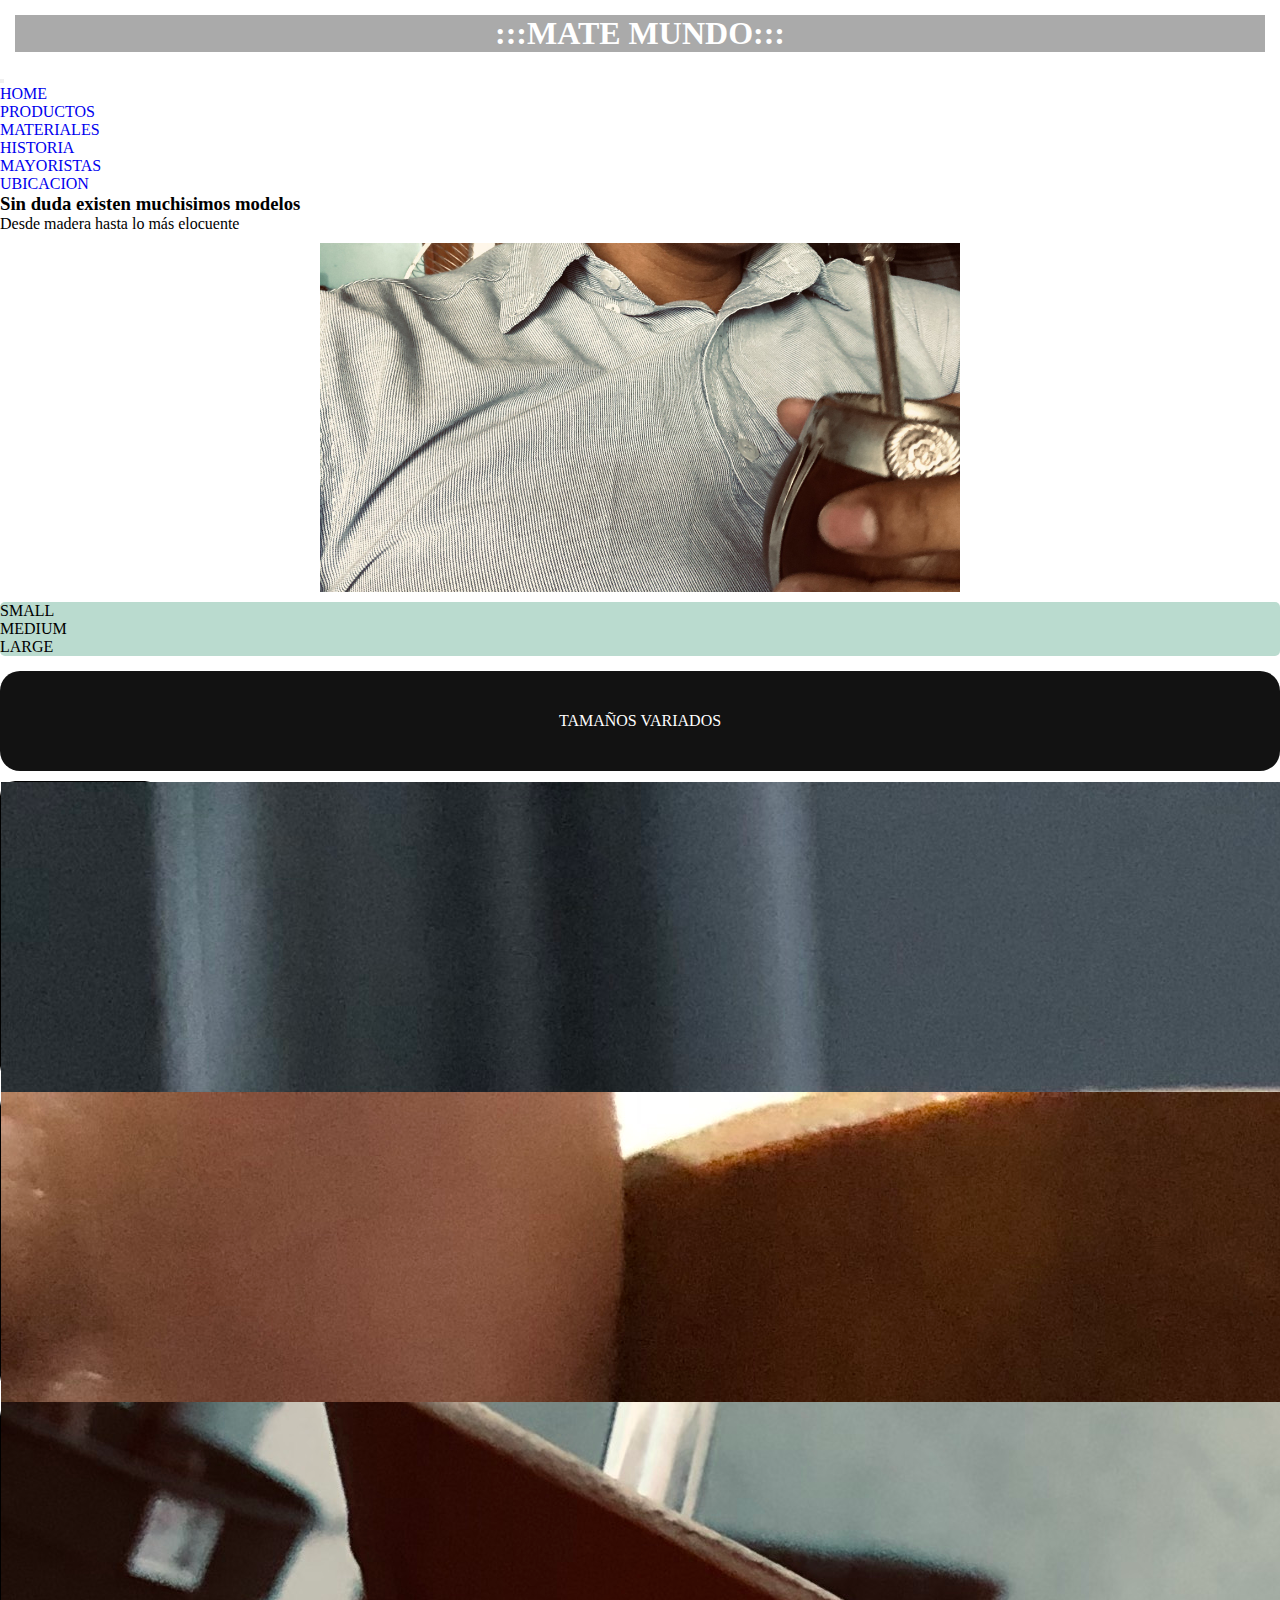
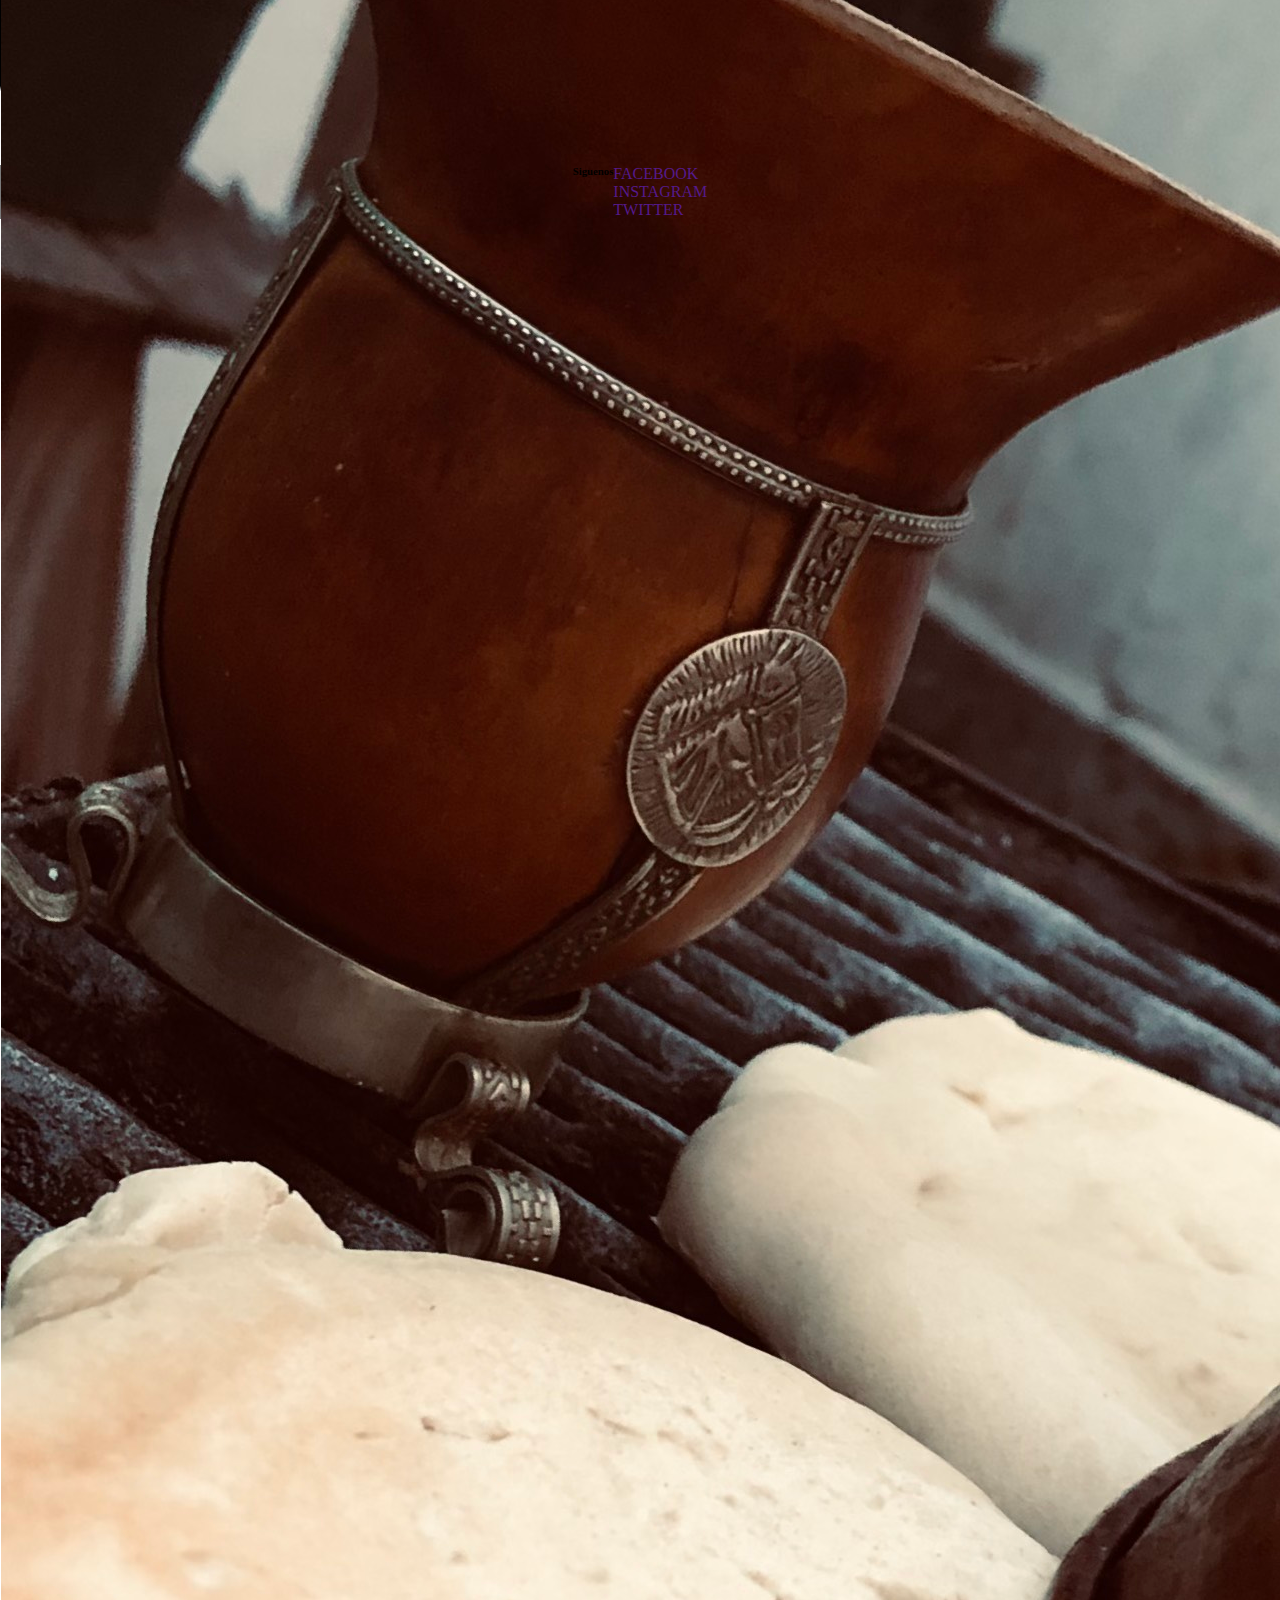
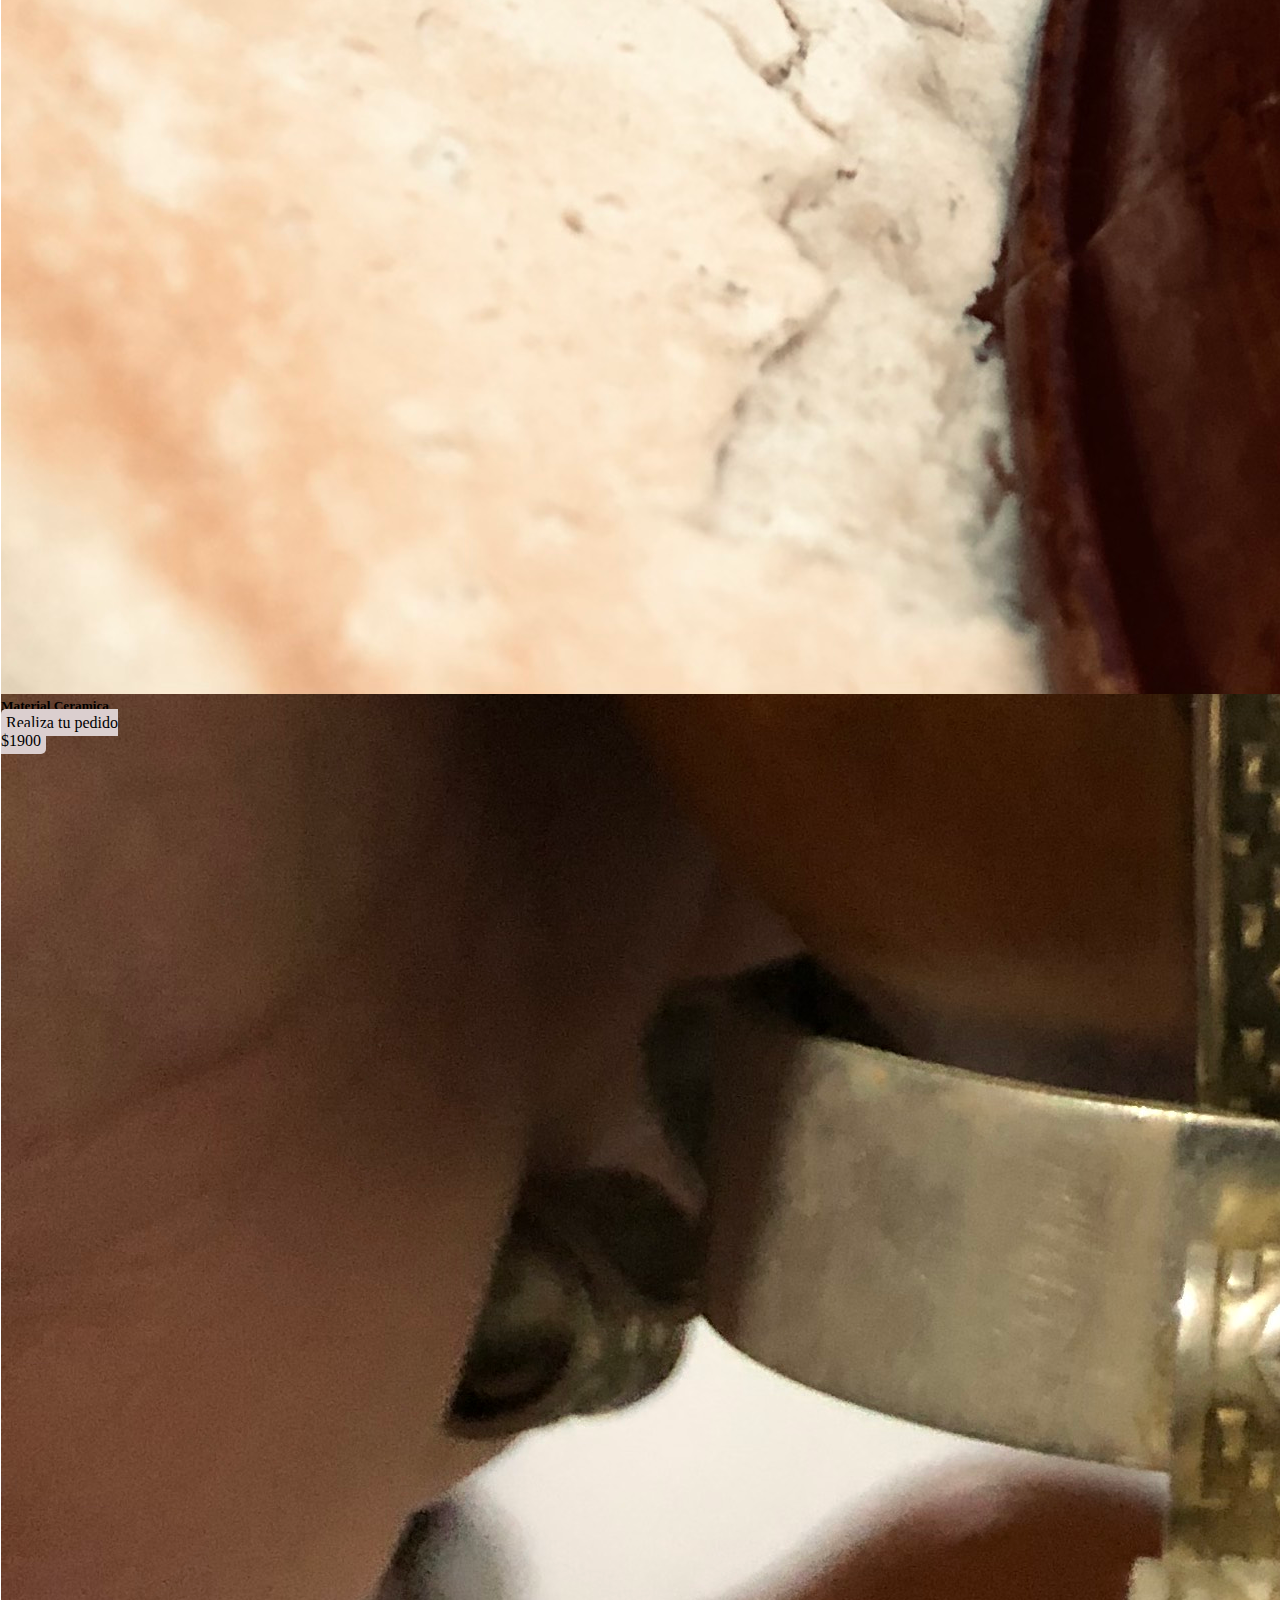
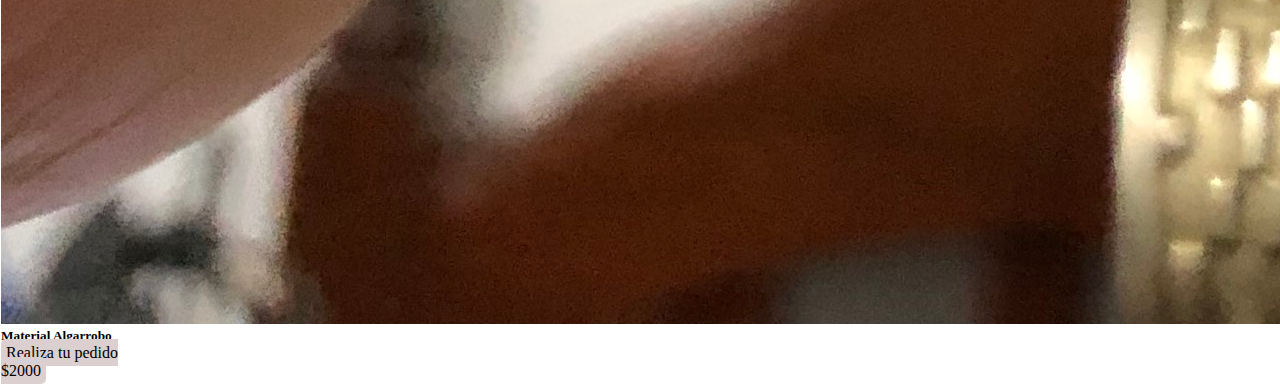
<file: index.html>
<!DOCTYPE html>
<html lang="en">
<head>
    <meta charset="UTF-8">
    <meta http-equiv="X-UA-Compatible" content="IE=edge">
    <meta name="viewport" content="width=device-width, initial-scale=1.0">
    <!-- CSS only -->
    <link href="https://cdn.jsdelivr.net/npm/bootstrap@5.2.0/dist/css/bootstrap.min.css" rel="stylesheet" integrity="sha384-gH2yIJqKdNHPEq0n4Mqa/HGKIhSkIHeL5AyhkYV8i59U5AR6csBvApHHNl/vI1Bx" crossorigin="anonymous">
    <link rel="stylesheet" href="./styles/styles.css">
    <meta name="Description" content="Sitio de mates distintos materiales">
    <meta name="keywords" content="MATE, MATES, CALABAZA, BOMBILLA, YERBA, CUERO, TERMO">
    <title>MATE MUNDO</title>
</head>
<body class="container">
    <!--Titulo de pagina-->
    <header class="text-bg-dark p-3">
        <h1 class="mateMundo"> :::MATE MUNDO:::</h1>
    </header>
  <!--Barra de navegacion-->
    <nav class="navbar navbar-expand-lg bg-light">
        <div class="container-fluid">
          <a class="navbar-brand" href="#"></a>
          <button class="navbar-toggler" type="button" data-bs-toggle="collapse" data-bs-target="#navbarNav" aria-controls="navbarNav" aria-expanded="false" aria-label="Toggle navigation">
            <span class="navbar-toggler-icon"></span>
          </button>
          <div class="collapse navbar-collapse" id="navbarNav">
            <ul class="navbar-nav">
              <li class="nav-item">
                <a class="nav-link active" aria-current="page" href="./index.html">HOME</a>
              </li>
              <li class="nav-item">
                <a class="nav-link" href="./pages/productos.html">PRODUCTOS</a>
              </li>
              <li class="nav-item">
                <a class="nav-link" href="./pages/materiales.html">MATERIALES</a>
              </li>
              <li class="nav-item">
                <a class="nav-link" href="./pages/historia.html">HISTORIA</a>
              </li>
              <li class="nav-item">
                <a class="nav-link" href="./pages/mayoristas.html">MAYORISTAS</a>
              </li>
              <li class="nav-item">
                <a class="nav-link" href="./pages/ubicacion.html">UBICACION</a>
              </li>
              <li class="nav-item">
                <a class="nav-link disabled"></a>
              </li>
            </ul>
          </div>
        </div>
      </nav>
  <!--Cuerpo portada-->
    <main>
        <div class="fondoPortada">
          <section class="sectionUno">
              <h3>
                  Sin duda existen muchisimos modelos
              </h3>
          </section>
          <article class="article">
              <p>
                  Desde madera hasta lo más elocuente
              </p>
          </article>
              <!--TRABAJANDO CON IMG-->
          <div class="centerImg">
            <img  src="./img/IMG_2559.jpg" class="rounded" width="50%" alt="...">
          </div>
        </div>
    <!--FIN DEL TRABAJO CON IMG-->
  <!--GRID TAMAÑO DE MATES-->
    <section class="tamañoUno">
      <div class="container-fluid">
        <div class="row">
            <div class="col-1">
                <li>
                  <a class="tamaños" href="#">SMALL</a>
                </li>
            </div>
        <div class="row">
            <div class="col-1">
                <li>
                  <a class="tamaños" href="#">MEDIUM</a>
                </li>
            </div>
        </div>
        <div class="row">
            <div class="col-1">
                <li>
                  <a class="tamaños" href="#">LARGE</a>
                </li>
            </div>
        </div>
      </div>
    </section>
    <!--FIN DE TAMAÑOS DE MATES-->
    <article class="artBuscados">
      <p> TAMAÑOS VARIADOS</p>
    </article>
    <!--TRABAJANDO CON CARDS-->
        <Section class="cards">
            <div class="row">
                <div class="col">
                    <div class="card m-1 mt-5" style="width: 10rem;">
                        <img src="./img/IMG_1823.jpeg" class="card-img-top" alt="...">
                        <div class="card-body">
                            <h5 class="card-title">Material Calabaza</h5>
                            <a href="#" class="btn btn-primary">Realiza tu pedido $2500</a>
                        </div>
                    </div>
                </div>
                <div class="col">    
                    <div class="card m-1 mt-5" style="width: 10rem;">
                        <img src="./img/IMG_1826.jpeg" class="card-img-top" alt="...">
                        <div class="card-body">
                            <h5 class="card-title">Material Algarrobo</h5>
                            <a href="#" class="btn btn-primary">Realiza tu pedido $2000</a>
                        </div>
                    </div>
                </div>
                <div class="col">
                    <div class="card m-1 mt-5" style="width: 10rem;">
                        <img src="./img/mate cerca.jpeg" class="card-img-top" alt="...">
                        <div class="card-body">
                            <h5 class="card-title">Material Ceramica</h5>
                            <a href="#" class="btn btn-primary">Realiza tu pedido $1900</a>
                        </div>
                    </div>
                </div>     
        </Section>
        <br>
        <br>
    <!--FIN DE TRABAJO CON CARDS-->

        <br>
    <footer class="footer">
      <h6>Siguenos</h6>
      <ul>
        <li><a href="">FACEBOOK</a></li>
        <li><a href="">INSTAGRAM</a></li>
        <li><a href="">TWITTER</a></li>
      </ul>
    </footer>
  </main>
    <!-- JavaScript Bundle with Popper -->
<script src="https://cdn.jsdelivr.net/npm/bootstrap@5.2.0/dist/js/bootstrap.bundle.min.js" integrity="sha384-A3rJD856KowSb7dwlZdYEkO39Gagi7vIsF0jrRAoQmDKKtQBHUuLZ9AsSv4jD4Xa" crossorigin="anonymous"></script>
</body>
</html>
</file>
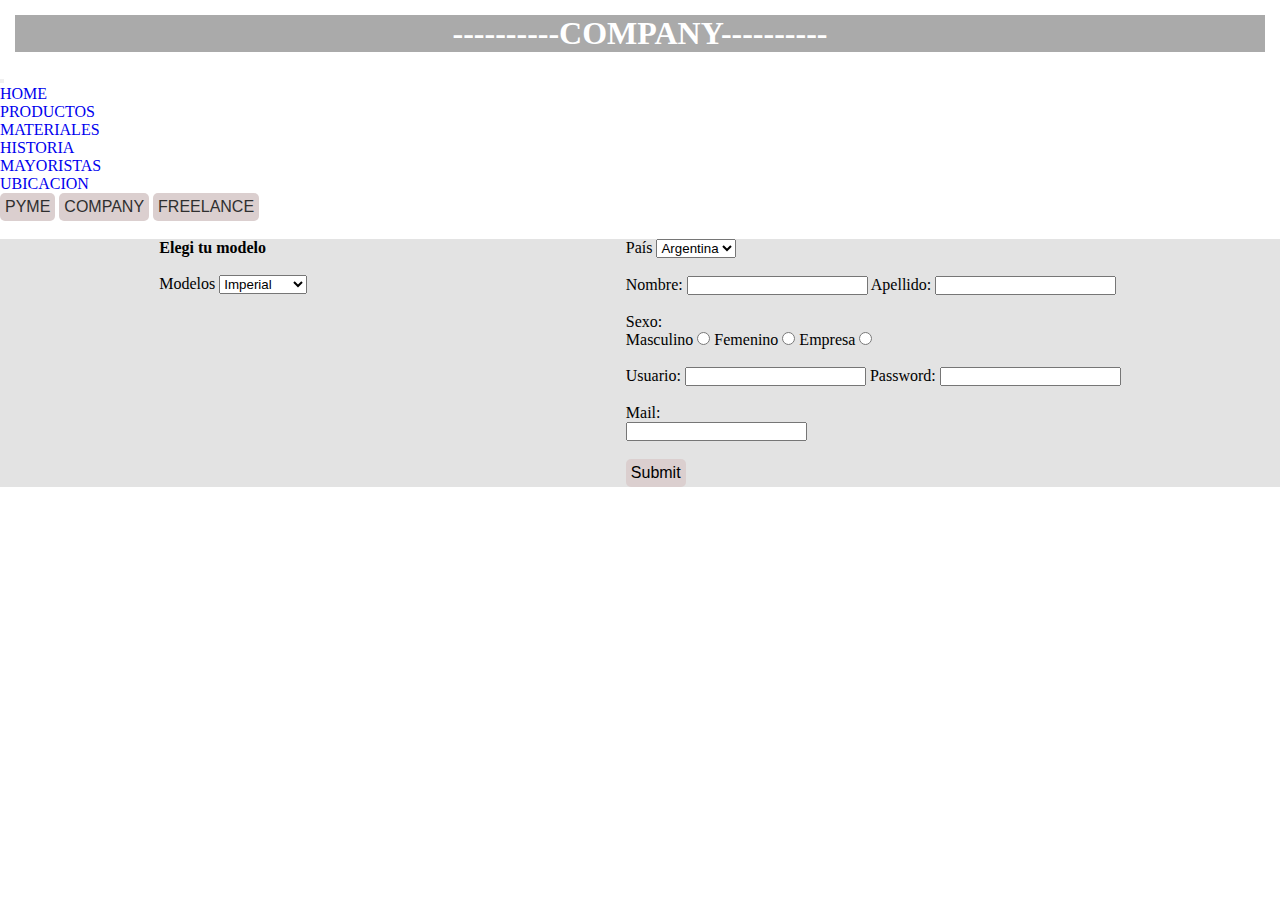
<file: pages/company.html>
<!DOCTYPE html>
<html lang="en">
<head>
    <meta charset="UTF-8">
    <meta http-equiv="X-UA-Compatible" content="IE=edge">
    <meta name="viewport" content="width=device-width, initial-scale=1.0">
    <!-- CSS only -->
    <link href="https://cdn.jsdelivr.net/npm/bootstrap@5.2.0/dist/css/bootstrap.min.css" rel="stylesheet" integrity="sha384-gH2yIJqKdNHPEq0n4Mqa/HGKIhSkIHeL5AyhkYV8i59U5AR6csBvApHHNl/vI1Bx" crossorigin="anonymous">
    <link rel="stylesheet" href="../styles/styles.css">
    <meta name="Description" content="Sitio de mates distintos materiales">
    <meta name="keywords" content="MATE, MATES, CALABAZA, BOMBILLA, YERBA, CUERO, TERMO">
    <title>COMPANY</title>
</head>
<body class="container">
    <!--Titulo de pagina-->
    <header class="text-bg-dark p-3">
        <h1 class="mateMundo"> ----------COMPANY----------</h1>
    </header>

  <nav class="navbar navbar-expand-lg bg-light">
      <div class="container-fluid">
        <a class="navbar-brand" href="#"></a>
        <button class="navbar-toggler" type="button" data-bs-toggle="collapse" data-bs-target="#navbarNav" aria-controls="navbarNav" aria-expanded="false" aria-label="Toggle navigation">
          <span class="navbar-toggler-icon"></span>
        </button>
        <div class="collapse navbar-collapse" id="navbarNav">
          <ul class="navbar-nav">
            <li class="nav-item">
              <a class="nav-link active" aria-current="page" href="../index.html">HOME</a>
            </li>
            <li class="nav-item">
              <a class="nav-link" href="./productos.html">PRODUCTOS</a>
            </li>
            <li class="nav-item">
              <a class="nav-link" href="./materiales.html">MATERIALES</a>
            </li>
            <li class="nav-item">
              <a class="nav-link" href="./historia.html">HISTORIA</a>
            </li>
            <li class="nav-item">
              <a class="nav-link" href="./mayoristas.html">MAYORISTAS</a>
            </li>
            <li class="nav-item">
              <a class="nav-link" href="./ubicacion.html">UBICACION</a>
            </li>
            <li class="nav-item">
              <a class="nav-link disabled"></a>
            </li>
          </ul>
        </div>
      </div>
    </nav>

    <main>
        <button class="btn">
          <a href="./pyme.html" class="pyme">PYME</a>
        </button>
        <button class="btn">
          <a href="./company.html" class="company">COMPANY</a>
        </button>
        <button class="btn">
          <a href="./freelance.html" class="freelance">FREELANCE</a>
        </button>
        <br>
        <br>
        <section id="productos" class="border">
            <form>
                <h4>Elegi tu modelo</h4>
                <br>
            <label>Modelos</label>
            <select>
                <option>Imperial</option>
                <option>Calaza</option>
                <option>Algarrobo</option>
                <option>Huampa</option>
                <option>Torpedo</option>
                <option>Camionero</option>
            </select>
            <br>
            <br>
            </form>
            <form>
                <label>País</label>
                <select>
                    <option>Argentina</option>
                    <option>Uruguay</option>
                    <option>Brasil</option>
                    <option>Mexico</option>
                    <option>EEUU</option>
                    <option>España</option>
                </select>
                <br>
                <br>
                <label for="text">Nombre:</label>
                <input type="text">
                
                <label for="text">Apellido:</label>
                <input type="text">
                <br>
                <br>
                <label>Sexo:</label>
                <br>
                <label for="radio">Masculino</label>
                <input type="radio" name="sexo">
                <label for="radio">Femenino</label>
                <input type="radio" name="sexo">
                <label for="radio">Empresa</label>
                <input type="radio" name="sexo">
                <br>
                <br>
                <label for="text">Usuario:</label>
                <input type="text">
                <label for="password">Password:</label>
                <input type="password">
                <br>
                <br>
                <label for="email">Mail:</label>
                <br>
                <input type="email">
                <br>
                <br>
                <input type="submit" class="btn btn-warning">
            </form>
        </section>
      </main>

    <!-- JavaScript Bundle with Popper -->
<script src="https://cdn.jsdelivr.net/npm/bootstrap@5.2.0/dist/js/bootstrap.bundle.min.js" integrity="sha384-A3rJD856KowSb7dwlZdYEkO39Gagi7vIsF0jrRAoQmDKKtQBHUuLZ9AsSv4jD4Xa" crossorigin="anonymous"></script>
</body>
</html>
</file>
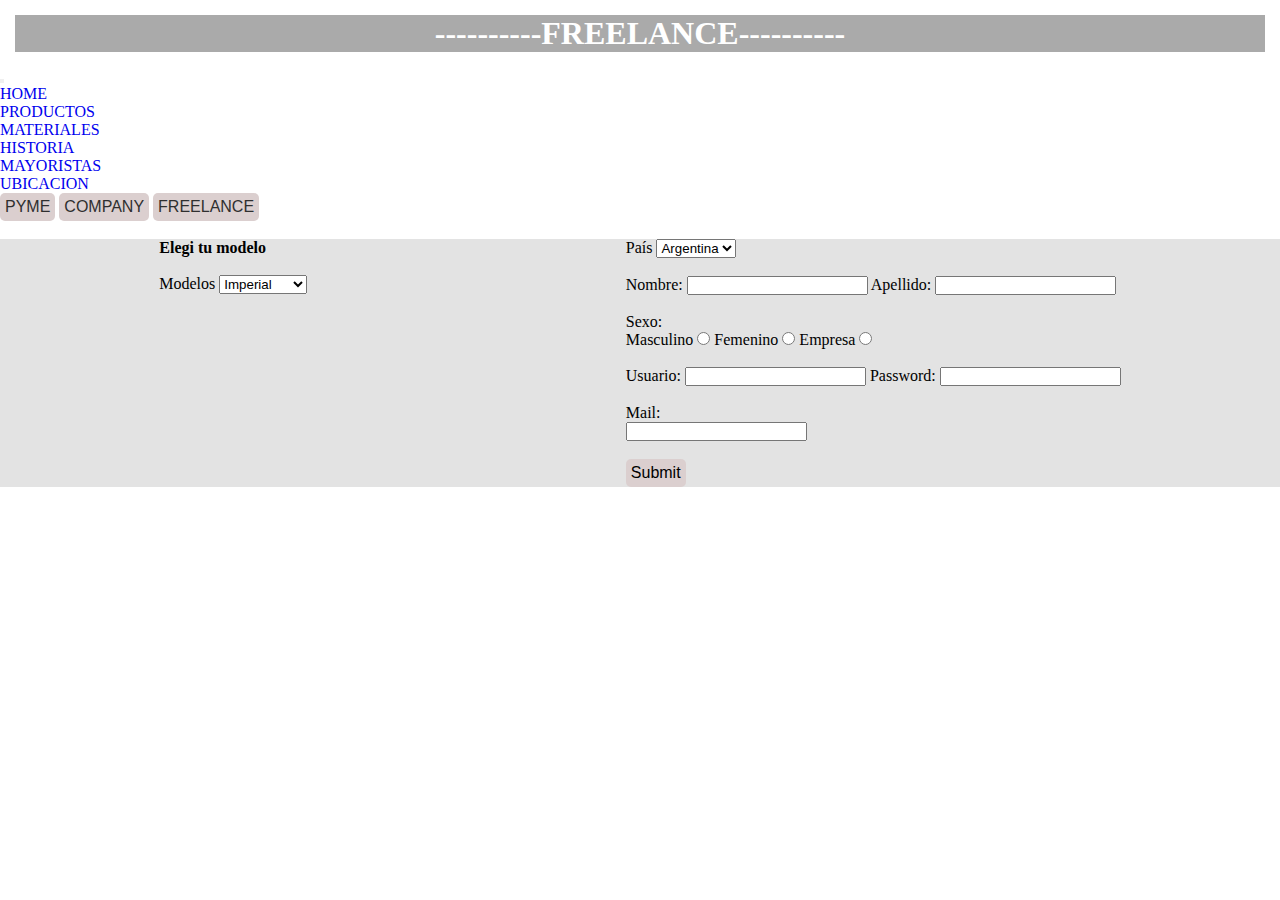
<file: pages/freelance.html>
<!DOCTYPE html>
<html lang="en">
<head>
    <meta charset="UTF-8">
    <meta http-equiv="X-UA-Compatible" content="IE=edge">
    <meta name="viewport" content="width=device-width, initial-scale=1.0">
    <!-- CSS only -->
    <link href="https://cdn.jsdelivr.net/npm/bootstrap@5.2.0/dist/css/bootstrap.min.css" rel="stylesheet" integrity="sha384-gH2yIJqKdNHPEq0n4Mqa/HGKIhSkIHeL5AyhkYV8i59U5AR6csBvApHHNl/vI1Bx" crossorigin="anonymous">
    <link rel="stylesheet" href="../styles/styles.css">
    <meta name="Description" content="Sitio de mates distintos materiales">
    <meta name="keywords" content="MATE, MATES, CALABAZA, BOMBILLA, YERBA, CUERO, TERMO">
    <title>FREELANCE</title>
</head>
<body class="container">
    <!--Titulo de pagina-->
    <header class="text-bg-dark p-3">
        <h1 class="mateMundo"> ----------FREELANCE----------</h1>
    </header>

  <nav class="navbar navbar-expand-lg bg-light">
      <div class="container-fluid">
        <a class="navbar-brand" href="#"></a>
        <button class="navbar-toggler" type="button" data-bs-toggle="collapse" data-bs-target="#navbarNav" aria-controls="navbarNav" aria-expanded="false" aria-label="Toggle navigation">
          <span class="navbar-toggler-icon"></span>
        </button>
        <div class="collapse navbar-collapse" id="navbarNav">
          <ul class="navbar-nav">
            <li class="nav-item">
              <a class="nav-link active" aria-current="page" href="../index.html">HOME</a>
            </li>
            <li class="nav-item">
              <a class="nav-link" href="./productos.html">PRODUCTOS</a>
            </li>
            <li class="nav-item">
              <a class="nav-link" href="./materiales.html">MATERIALES</a>
            </li>
            <li class="nav-item">
              <a class="nav-link" href="./historia.html">HISTORIA</a>
            </li>
            <li class="nav-item">
              <a class="nav-link" href="./mayoristas.html">MAYORISTAS</a>
            </li>
            <li class="nav-item">
              <a class="nav-link" href="./ubicacion.html">UBICACION</a>
            </li>
            <li class="nav-item">
              <a class="nav-link disabled"></a>
            </li>
          </ul>
        </div>
      </div>
    </nav>

    <main>
        <button class="btn">
          <a href="./pyme.html" class="pyme">PYME</a>
        </button>
        <button class="btn">
          <a href="./company.html" class="company">COMPANY</a>
        </button>
        <button class="btn">
          <a href="./freelance.html" class="freelance">FREELANCE</a>
        </button>
        <br>
        <br>
        <section id="productos" class="border">
            <form>
                <h4>Elegi tu modelo</h4>
                <br>
            <label>Modelos</label>
            <select>
                <option>Imperial</option>
                <option>Calaza</option>
                <option>Algarrobo</option>
                <option>Huampa</option>
                <option>Torpedo</option>
                <option>Camionero</option>
            </select>
            <br>
            <br>
            </form>
            <form>
                <label>País</label>
                <select>
                    <option>Argentina</option>
                    <option>Uruguay</option>
                    <option>Brasil</option>
                    <option>Mexico</option>
                    <option>EEUU</option>
                    <option>España</option>
                </select>
                <br>
                <br>
                <label for="text">Nombre:</label>
                <input type="text">
                
                <label for="text">Apellido:</label>
                <input type="text">
                <br>
                <br>
                <label>Sexo:</label>
                <br>
                <label for="radio">Masculino</label>
                <input type="radio" name="sexo">
                <label for="radio">Femenino</label>
                <input type="radio" name="sexo">
                <label for="radio">Empresa</label>
                <input type="radio" name="sexo">
                <br>
                <br>
                <label for="text">Usuario:</label>
                <input type="text">
                <label for="password">Password:</label>
                <input type="password">
                <br>
                <br>
                <label for="email">Mail:</label>
                <br>
                <input type="email">
                <br>
                <br>
                <input type="submit" class="btn btn-warning">
            </form>
        </section>
      </main>

    <!-- JavaScript Bundle with Popper -->
<script src="https://cdn.jsdelivr.net/npm/bootstrap@5.2.0/dist/js/bootstrap.bundle.min.js" integrity="sha384-A3rJD856KowSb7dwlZdYEkO39Gagi7vIsF0jrRAoQmDKKtQBHUuLZ9AsSv4jD4Xa" crossorigin="anonymous"></script>
</body>
</html>
</file>
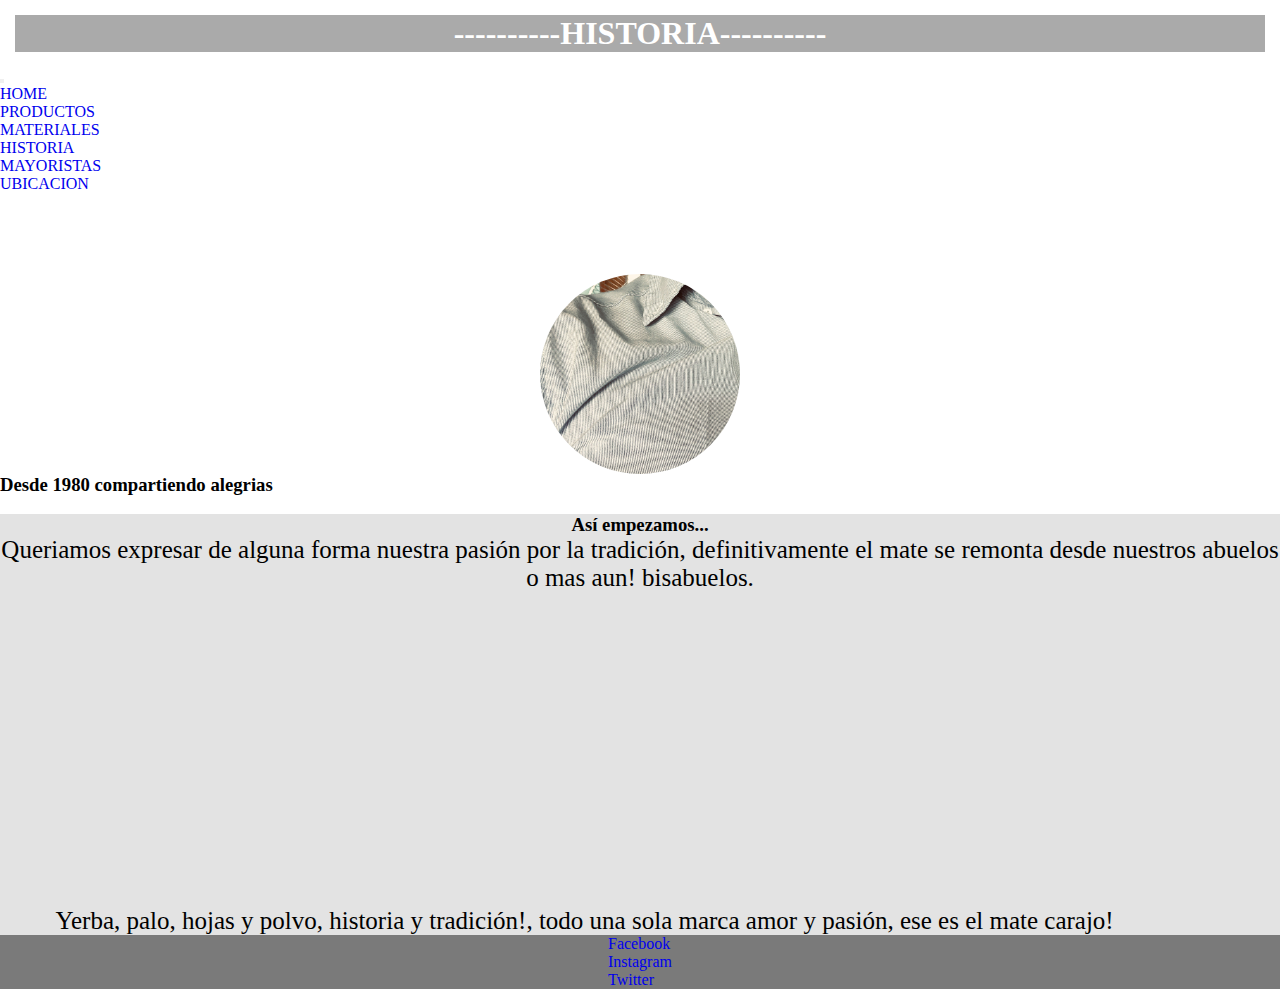
<file: pages/historia.html>
<!DOCTYPE html>
<html lang="es">
<head>
    <meta charset="UTF-8">
    <meta http-equiv="X-UA-Compatible" content="IE=edge">
    <meta name="viewport" content="width=device-width, initial-scale=1.0">
    <!-- CSS only -->
    <link href="https://cdn.jsdelivr.net/npm/bootstrap@5.2.0/dist/css/bootstrap.min.css" rel="stylesheet" integrity="sha384-gH2yIJqKdNHPEq0n4Mqa/HGKIhSkIHeL5AyhkYV8i59U5AR6csBvApHHNl/vI1Bx" crossorigin="anonymous">
    <link rel="stylesheet" href="../styles/styles.css">
    <meta name="Description" content="Sitio de mates distintos materiales">
    <meta name="keywords" content="MATE, MATES, CALABAZA, BOMBILLA, YERBA, CUERO, TERMO">
    <title>Historia</title>
</head>
<body class="container">
        <!--Titulo de pagina-->
        <header class="text-bg-dark p-3">
          <h1 class="mateMundo"> ----------HISTORIA----------</h1>
      </header>

    <nav class="navbar navbar-expand-lg bg-light">
        <div class="container-fluid">
          <a class="navbar-brand" href="#"></a>
          <button class="navbar-toggler" type="button" data-bs-toggle="collapse" data-bs-target="#navbarNav" aria-controls="navbarNav" aria-expanded="false" aria-label="Toggle navigation">
            <span class="navbar-toggler-icon"></span>
          </button>
          <div class="collapse navbar-collapse" id="navbarNav">
            <ul class="navbar-nav">
              <li class="nav-item">
                <a class="nav-link active" aria-current="page" href="../index.html">HOME</a>
              </li>
              <li class="nav-item">
                <a class="nav-link" href="./productos.html">PRODUCTOS</a>
              </li>
              <li class="nav-item">
                <a class="nav-link" href="./materiales.html">MATERIALES</a>
              </li>
              <li class="nav-item">
                <a class="nav-link" href="./historia.html">HISTORIA</a>
              </li>
              <li class="nav-item">
                <a class="nav-link" href="./mayoristas.html">MAYORISTAS</a>
              </li>
              <li class="nav-item">
                <a class="nav-link" href="./ubicacion.html">UBICACION</a>
              </li>
              <li class="nav-item">
                <a class="nav-link disabled"></a>
              </li>
            </ul>
          </div>
        </div>
      </nav>
    

        <div class="circleImg"></div>



    
    <article>
        <h3>Desde 1980 compartiendo alegrias</h3>
    </article>
    <br>
    <section id="productos" class="border">
      <h3 class="fw-semibold">Así empezamos...</h3>
      <p class="parrafoHistoria">Queriamos expresar de alguna forma nuestra pasión por la tradición, definitivamente el mate se remonta desde nuestros abuelos o mas aun! bisabuelos. </p>
          <br>
          <iframe width="560" height="315" src="https://www.youtube.com/embed/hvZZSYUM874" title="YouTube video player" frameborder="0" allow="accelerometer; autoplay; clipboard-write; encrypted-media; gyroscope; picture-in-picture" allowfullscreen></iframe>
          <br>

          <p class="parrafoHistoria"> Yerba, palo, hojas y polvo, historia y tradición!, todo una sola marca amor y pasión, ese es el mate carajo! </p> 
           <br>
  </section>
  <footer class="border">
      <ul>
          <li> <a href="https://www.facebook.com">Facebook</a>
          </li>
          <li> <a href="https://www.instagram.com">Instagram</a>
          </li>
          <li> <a href="https://www.twitter.com">Twitter</a>
          </li>
      </ul>
      </footer>






    <!-- JavaScript Bundle with Popper -->
<script src="https://cdn.jsdelivr.net/npm/bootstrap@5.2.0/dist/js/bootstrap.bundle.min.js" integrity="sha384-A3rJD856KowSb7dwlZdYEkO39Gagi7vIsF0jrRAoQmDKKtQBHUuLZ9AsSv4jD4Xa" crossorigin="anonymous"></script>
</body>
</html>
</file>
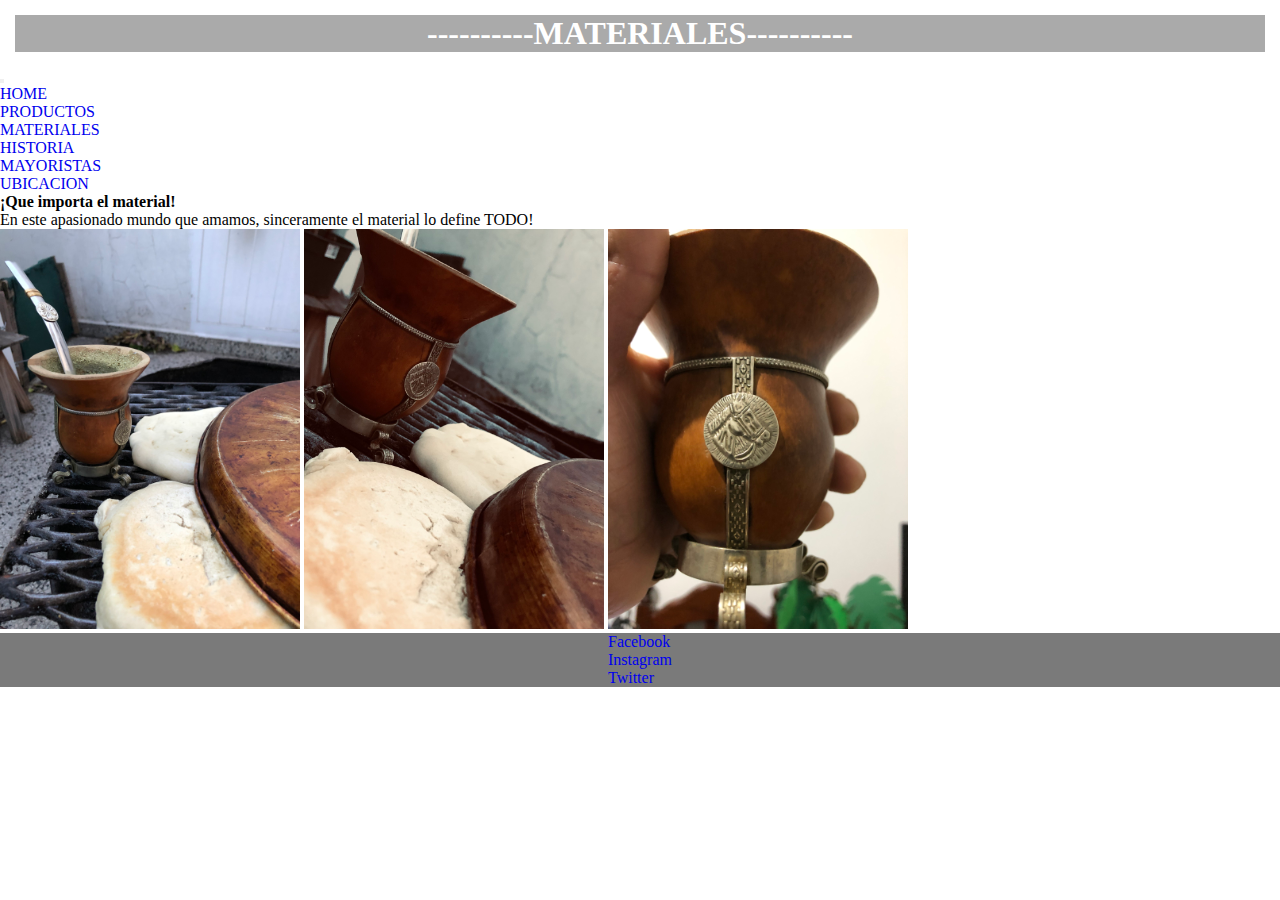
<file: pages/materiales.html>
<!DOCTYPE html>
<html lang="en">
<head>
    <meta charset="UTF-8">
    <meta http-equiv="X-UA-Compatible" content="IE=edge">
    <meta name="viewport" content="width=device-width, initial-scale=1.0">
    </html><!-- CSS only -->
    <link href="https://cdn.jsdelivr.net/npm/bootstrap@5.2.0/dist/css/bootstrap.min.css" rel="stylesheet" integrity="sha384-gH2yIJqKdNHPEq0n4Mqa/HGKIhSkIHeL5AyhkYV8i59U5AR6csBvApHHNl/vI1Bx" crossorigin="anonymous">
    <link rel="stylesheet" href="../styles/styles.css">
    <meta name="Description" content="Sitio de mates distintos materiales">
    <meta name="keywords" content="MATE, MATES, CALABAZA, BOMBILLA, YERBA, CUERO, TERMO">
    <title>Materiales</title>
</head>
<body class="container">
    <!--Titulo de pagina-->
    <header class="text-bg-dark p-3">
        <h1 class="mateMundo"> ----------MATERIALES----------</h1>
    </header>

    <nav class="navbar navbar-expand-lg bg-light">
        <div class="container-fluid">
          <a class="navbar-brand" href="#"></a>
          <button class="navbar-toggler" type="button" data-bs-toggle="collapse" data-bs-target="#navbarNav" aria-controls="navbarNav" aria-expanded="false" aria-label="Toggle navigation">
            <span class="navbar-toggler-icon"></span>
          </button>
          <div class="collapse navbar-collapse" id="navbarNav">
            <ul class="navbar-nav">
              <li class="nav-item">
                <a class="nav-link active" aria-current="page" href="../index.html">HOME</a>
              </li>
              <li class="nav-item">
                <a class="nav-link" href="./productos.html">PRODUCTOS</a>
              </li>
              <li class="nav-item">
                <a class="nav-link" href="./materiales.html">MATERIALES</a>
              </li>
              <li class="nav-item">
                <a class="nav-link" href="./historia.html">HISTORIA</a>
              </li>
              <li class="nav-item">
                <a class="nav-link" href="./mayoristas.html">MAYORISTAS</a>
              </li>
              <li class="nav-item">
                <a class="nav-link" href="./ubicacion.html">UBICACION</a>
              </li>
              <li class="nav-item">
                <a class="nav-link disabled"></a>
              </li>
            </ul>
          </div>
        </div>
      </nav>

      <section id="materialesArticulo">
        <h4>¡Que importa el material!</h4>
        <p>En este apasionado mundo que amamos, sinceramente el material lo define TODO!</p>
        <img src="../img/mate uno.jpeg" width="300px" alt="mate">
        <img src="../img/mate cerca.jpeg" width="300px" alt="">
        <img src="../img/IMG_1826.jpeg" width="300px" alt="">
      </section>

      <footer class="border">
        <ul>
            <li> <a href="https://www.facebook.com">Facebook</a>
            </li>
            <li> <a href="https://www.instagram.com">Instagram</a>
            </li>
            <li> <a href="https://www.twitter.com">Twitter</a>
            </li>
        </ul>
        </footer>




    <!-- JavaScript Bundle with Popper -->
<script src="https://cdn.jsdelivr.net/npm/bootstrap@5.2.0/dist/js/bootstrap.bundle.min.js" integrity="sha384-A3rJD856KowSb7dwlZdYEkO39Gagi7vIsF0jrRAoQmDKKtQBHUuLZ9AsSv4jD4Xa" crossorigin="anonymous"></script>
</body>
</file>
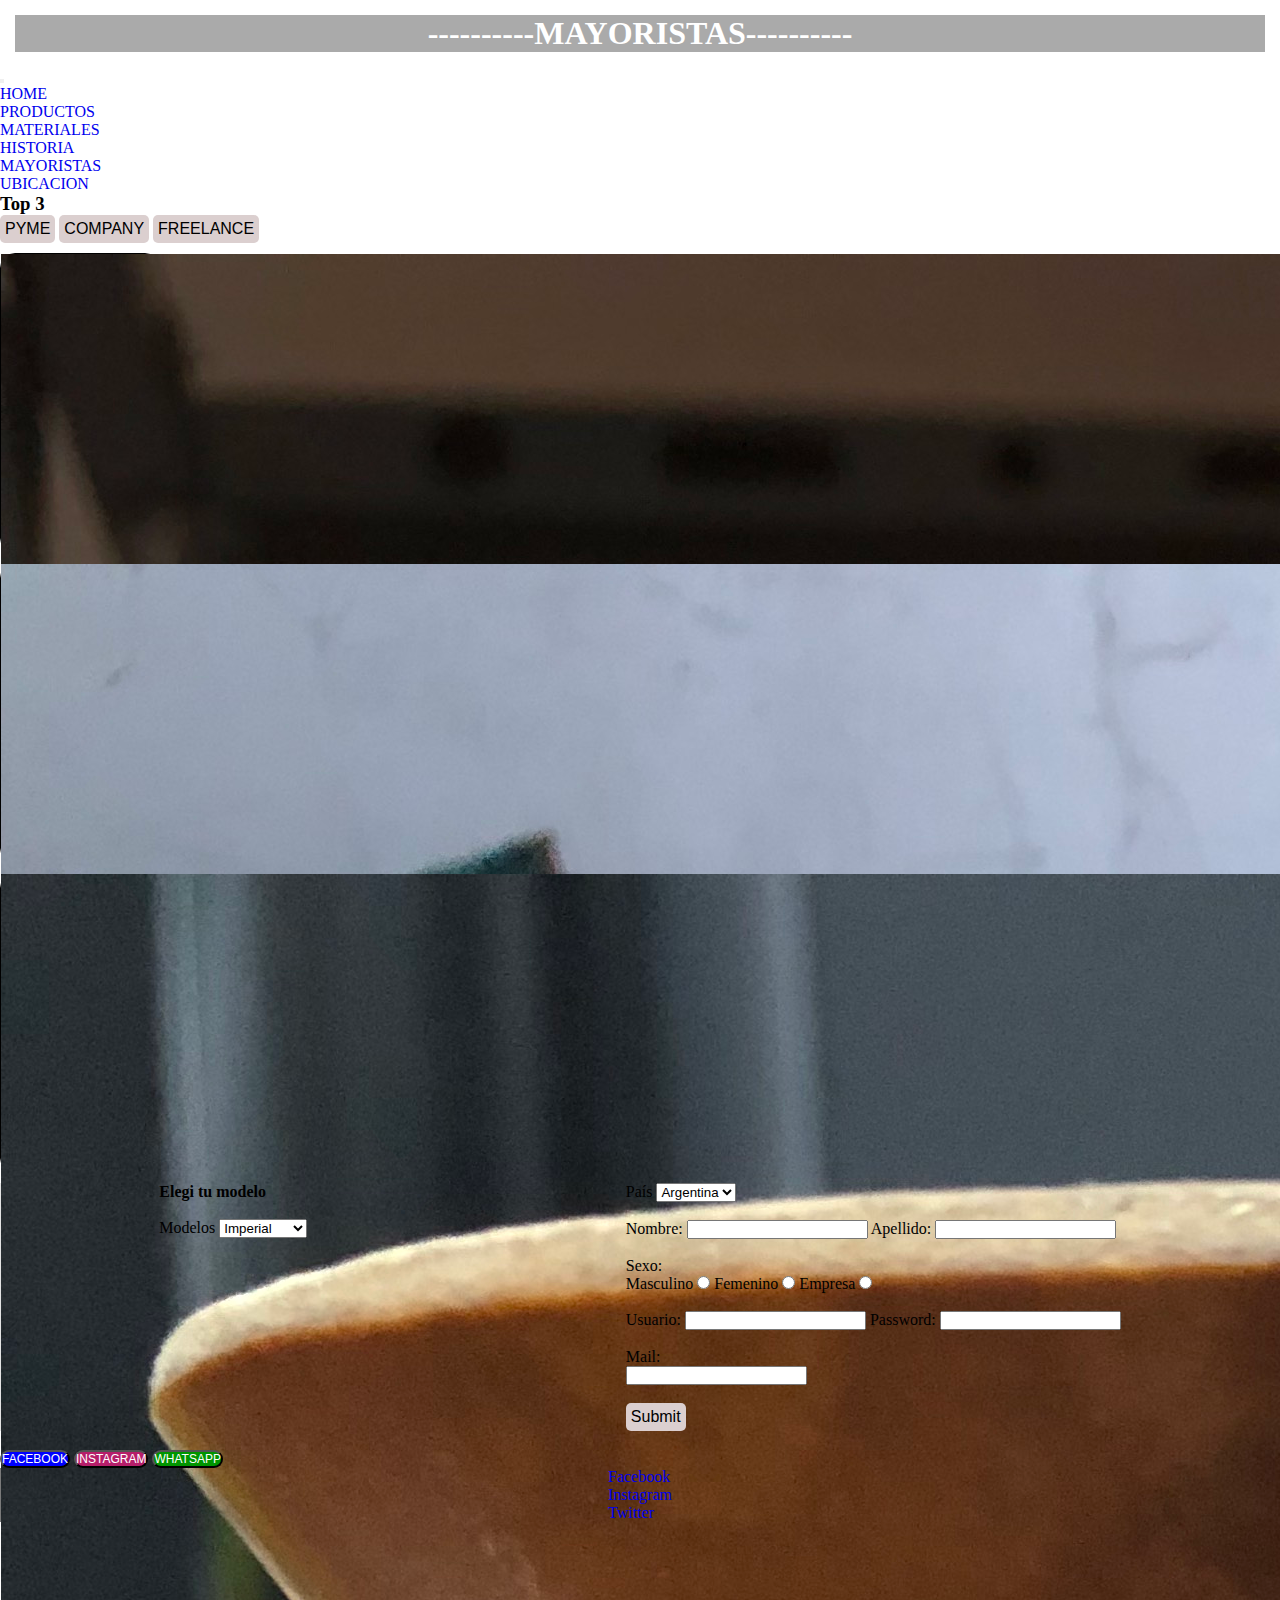
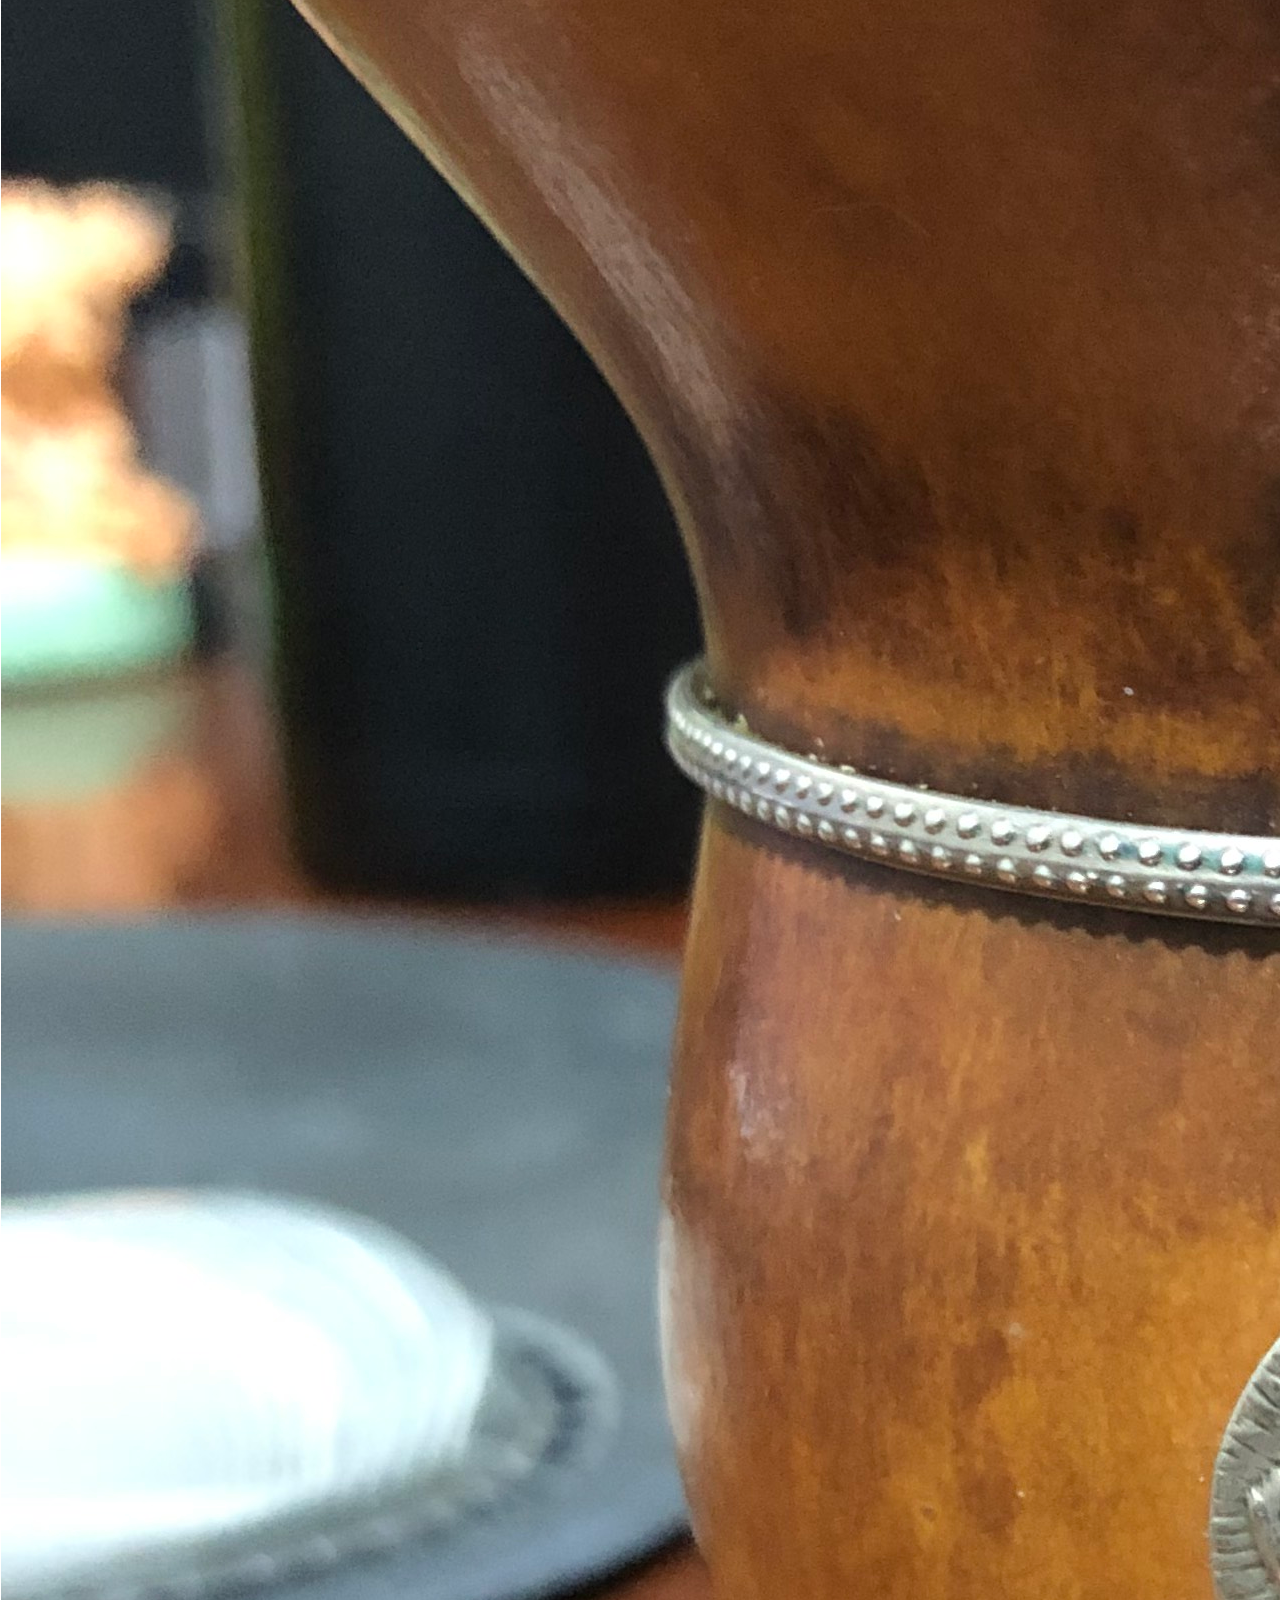
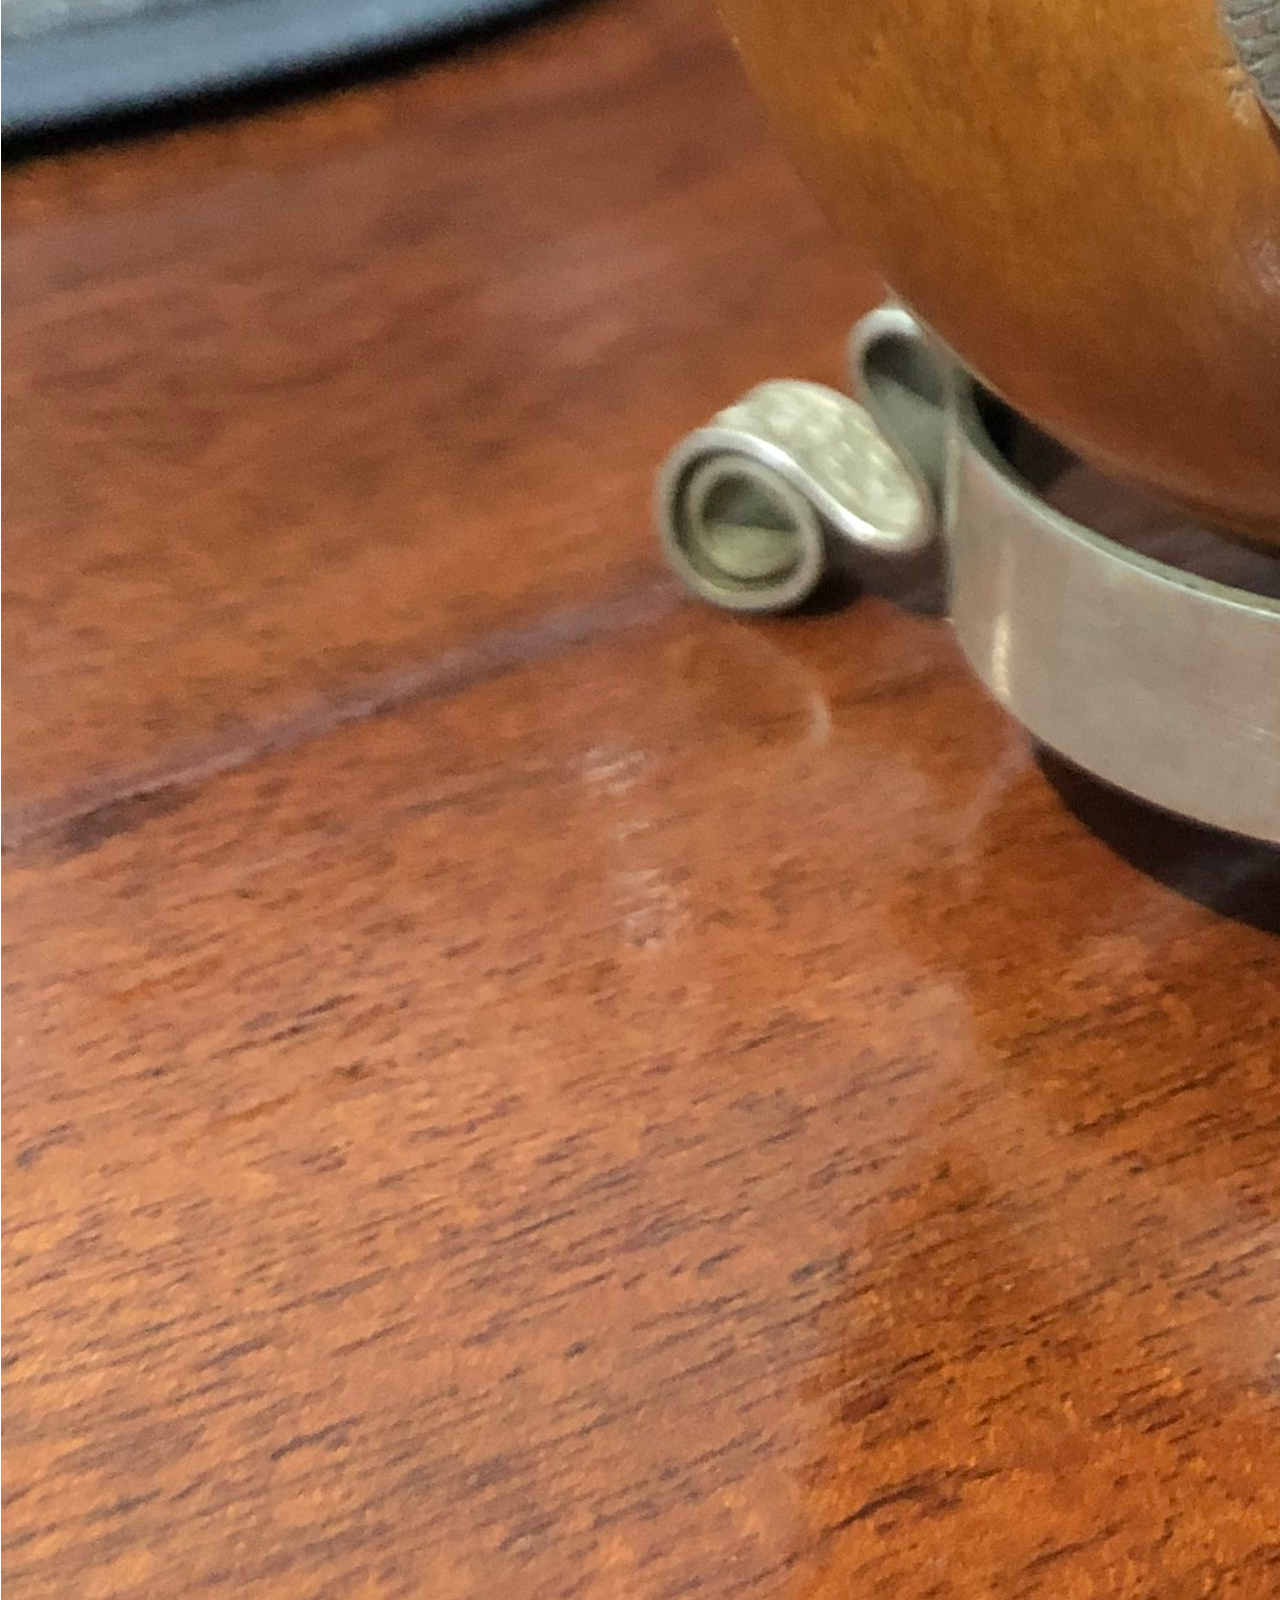
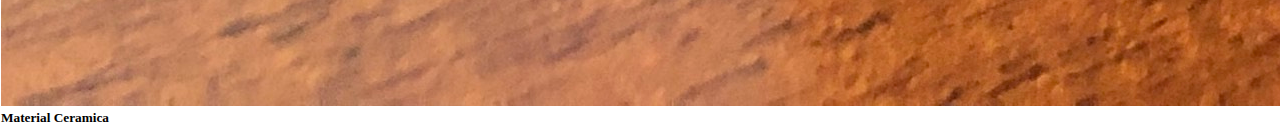
<file: pages/mayoristas.html>
<!DOCTYPE html>
<html lang="es">
<head>
    <meta charset="UTF-8">
    <meta http-equiv="X-UA-Compatible" content="IE=edge">
    <meta name="viewport" content="width=device-width, initial-scale=1.0">
    <!-- CSS only -->
<link href="https://cdn.jsdelivr.net/npm/bootstrap@5.2.0/dist/css/bootstrap.min.css" rel="stylesheet" integrity="sha384-gH2yIJqKdNHPEq0n4Mqa/HGKIhSkIHeL5AyhkYV8i59U5AR6csBvApHHNl/vI1Bx" crossorigin="anonymous">
    <link rel="stylesheet" href="../styles/styles.css">
    <meta name="Description" content="Sitio de mates distintos materiales">
    <meta name="keywords" content="MATE, MATES, CALABAZA, BOMBILLA, YERBA, CUERO, TERMO">
    <title>Mayoristas</title>
</head>
<body class="container">
    <!--Titulo de pagina-->
    <header class="text-bg-dark p-3">
        <h1 class="mateMundo"> ----------MAYORISTAS----------</h1>
    </header>
  <!--Barra de navegacion-->
    <nav class="navbar navbar-expand-lg bg-light">
        <div class="container-fluid">
          <a class="navbar-brand" href="#"></a>
          <button class="navbar-toggler" type="button" data-bs-toggle="collapse" data-bs-target="#navbarNav" aria-controls="navbarNav" aria-expanded="false" aria-label="Toggle navigation">
            <span class="navbar-toggler-icon"></span>
          </button>
          <div class="collapse navbar-collapse" id="navbarNav">
            <ul class="navbar-nav">
              <li class="nav-item">
                <a class="nav-link active" aria-current="page" href="../index.html">HOME</a>
              </li>
              <li class="nav-item">
                <a class="nav-link" href="./productos.html">PRODUCTOS</a>
              </li>
              <li class="nav-item">
                <a class="nav-link" href="./materiales.html">MATERIALES</a>
              </li>
              <li class="nav-item">
                <a class="nav-link" href="./historia.html">HISTORIA</a>
              </li>
              <li class="nav-item">
                <a class="nav-link" href="./mayoristas.html">MAYORISTAS</a>
              </li>
              <li class="nav-item">
                <a class="nav-link" href="./ubicacion.html">UBICACION</a>
              </li>
              <li class="nav-item">
                <a class="nav-link disabled"></a>
              </li>
            </ul>
          </div>
        </div>
      </nav>
    
      <article>
        <h3>Top 3</h3>
      </article>
      <!--TRABAJANDO CON EXTENDS-->
      <main>
        <button class="btn">
          <a href="../pages/pyme.html">PYME</a>
        </button>
        <button class="btn">
          <a href="../pages/company.html">COMPANY</a>
        </button>
        <button class="btn">
          <a href="../pages/freelance.html">FREELANCE</a>
        </button>
      </main>

        <!--TRABAJANDO CON CARDS-->
        <Section class="cards">
          <div class="row">
              <div class="col">
                  <div class="card m-1 mt-5" style="width: 10rem;">
                      <img src="../img/IMG_1736.jpeg" class="card-img-top" alt="mate">
                      <div class="card-body">
                          <h5 class="card-title">Material Calabaza</h5>
                          <p class="card-text"></p>
                      </div>
                  </div>
              </div>
              <div class="col">    
                  <div class="card m-1 mt-5" style="width: 10rem;">
                      <img src="../img/mate uno.jpeg" class="card-img-top" alt="matedos">
                      <div class="card-body">
                          <h5 class="card-title">Material Algarrobo</h5>
                          <p class="card-text"></p>
                      </div>
                  </div>
              </div>
              <div class="col">
                  <div class="card m-1 mt-5" style="width: 10rem;">
                      <img src="../img/IMG_1823.jpeg" class="card-img-top" alt="matetres">
                      <div class="card-body">
                          <h5 class="card-title">Material Ceramica</h5>
                          <p class="card-text"></p>
                      </div>
                  </div>
              </div>     
      </Section>

        <section id="productos" class="border">
            <form>
                <h4>Elegi tu modelo</h4>
                <br>
            <label>Modelos</label>
            <select>
                <option>Imperial</option>
                <option>Calaza</option>
                <option>Algarrobo</option>
                <option>Huampa</option>
                <option>Torpedo</option>
                <option>Camionero</option>
            </select>
            <br>
            <br>
            </form>
            <form>
                <label>País</label>
                <select>
                    <option>Argentina</option>
                    <option>Uruguay</option>
                    <option>Brasil</option>
                    <option>Mexico</option>
                    <option>EEUU</option>
                    <option>España</option>
                </select>
                <br>
                <br>
                <label for="text">Nombre:</label>
                <input type="text">
                
                <label for="text">Apellido:</label>
                <input type="text">
                <br>
                <br>
                <label>Sexo:</label>
                <br>
                <label for="radio">Masculino</label>
                <input type="radio" name="sexo">
                <label for="radio">Femenino</label>
                <input type="radio" name="sexo">
                <label for="radio">Empresa</label>
                <input type="radio" name="sexo">
                <br>
                <br>
                <label for="text">Usuario:</label>
                <input type="text">
                <label for="password">Password:</label>
                <input type="password">
                <br>
                <br>
                <label for="email">Mail:</label>
                <br>
                <input type="email">
                <br>
                <br>
                <input type="submit" class="btn btn-warning">
            </form>
        </section>
        <br>
        <!--Trabajando con mixins-->
        <section>
          <button class="botonMixinF">FACEBOOK</button>
          <button class="botonMixinI">INSTAGRAM</button>
          <button class="botonMixinW">WHATSAPP</button>
        </section>
         <footer class="border">
        <ul>
            <li> <a href="https://www.facebook.com">Facebook</a>
            </li>
            <li> <a href="https://www.instagram.com">Instagram</a>
            </li>
            <li> <a href="https://www.twitter.com">Twitter</a>
            </li>
        </ul>
        
        </footer>



    <!-- JavaScript Bundle with Popper -->
<script src="https://cdn.jsdelivr.net/npm/bootstrap@5.2.0/dist/js/bootstrap.bundle.min.js" integrity="sha384-A3rJD856KowSb7dwlZdYEkO39Gagi7vIsF0jrRAoQmDKKtQBHUuLZ9AsSv4jD4Xa" crossorigin="anonymous"></script>
</body>
</html>
</file>
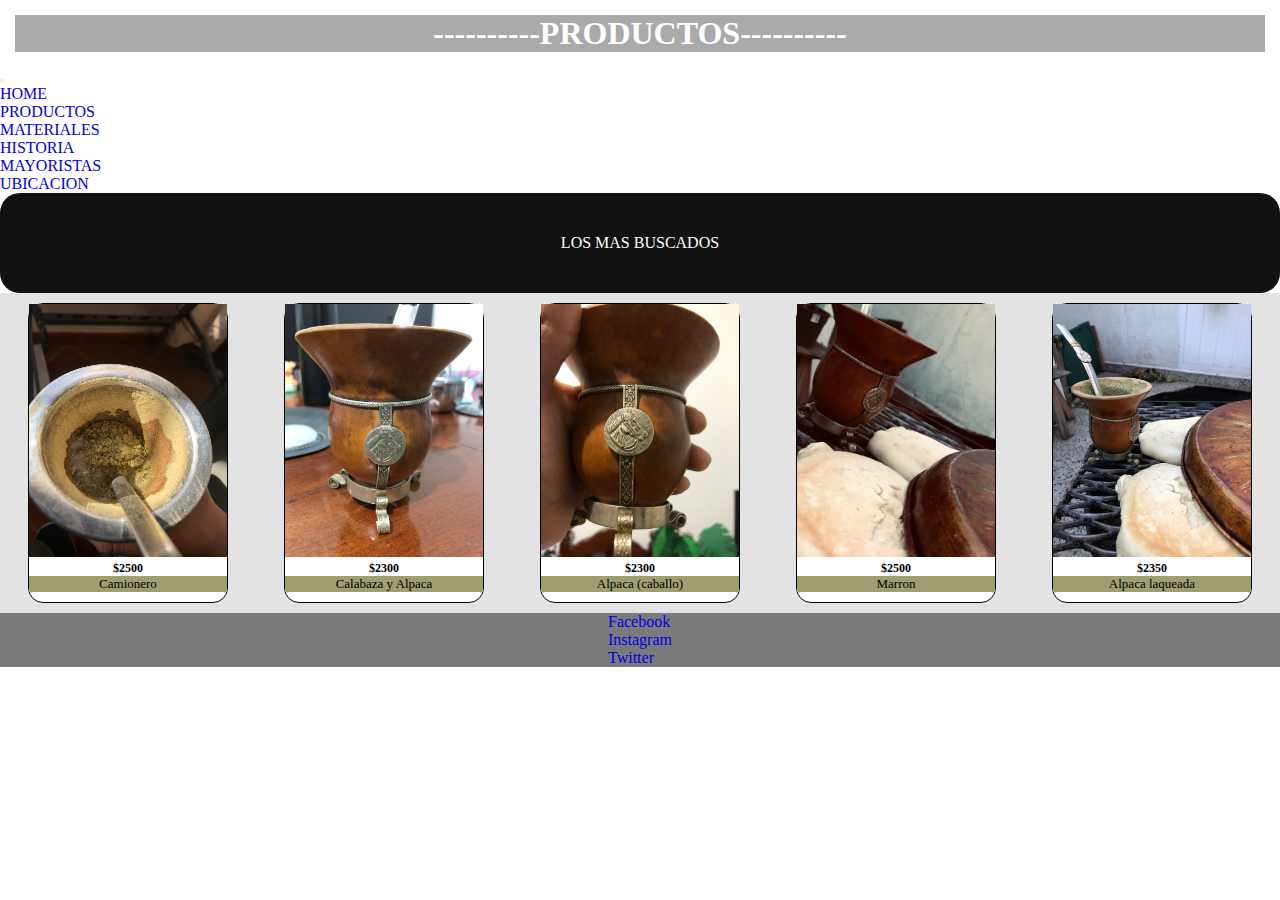
<file: pages/productos.html>
<!DOCTYPE html>
<html lang="en">
<head>
    <meta charset="UTF-8">
    <meta http-equiv="X-UA-Compatible" content="IE=edge">
    <meta name="viewport" content="width=device-width, initial-scale=1.0">
    </html><!-- CSS only -->
    <link href="https://cdn.jsdelivr.net/npm/bootstrap@5.2.0/dist/css/bootstrap.min.css" rel="stylesheet" integrity="sha384-gH2yIJqKdNHPEq0n4Mqa/HGKIhSkIHeL5AyhkYV8i59U5AR6csBvApHHNl/vI1Bx" crossorigin="anonymous">
    <link rel="stylesheet" href="../styles/styles.css">
    <meta name="Description" content="Sitio de mates distintos materiales">
    <meta name="keywords" content="MATE, MATES, CALABAZA, BOMBILLA, YERBA, CUERO, TERMO">
    <title>Productos</title>
</head>
<body class="container">
        <!--Titulo de pagina-->
        <header class="text-bg-dark p-3">
            <h1 class="mateMundo"> ----------PRODUCTOS----------</h1>
        </header>

    <nav class="navbar navbar-expand-lg bg-light">
        <div class="container-fluid">
          <a class="navbar-brand" href="#"></a>
          <button class="navbar-toggler" type="button" data-bs-toggle="collapse" data-bs-target="#navbarNav" aria-controls="navbarNav" aria-expanded="false" aria-label="Toggle navigation">
            <span class="navbar-toggler-icon"></span>
          </button>
          <div class="collapse navbar-collapse" id="navbarNav">
            <ul class="navbar-nav">
              <li class="nav-item">
                <a class="nav-link active" aria-current="page" href="../index.html">HOME</a>
              </li>
              <li class="nav-item">
                <a class="nav-link" href="./productos.html">PRODUCTOS</a>
              </li>
              <li class="nav-item">
                <a class="nav-link" href="./materiales.html">MATERIALES</a>
              </li>
              <li class="nav-item">
                <a class="nav-link" href="./historia.html">HISTORIA</a>
              </li>
              <li class="nav-item">
                <a class="nav-link" href="./mayoristas.html">MAYORISTAS</a>
              </li>
              <li class="nav-item">
                <a class="nav-link" href="./ubicacion.html">UBICACION</a>
              </li>
              <li class="nav-item">
                <a class="nav-link disabled"></a>
              </li>
            </ul>
          </div>
        </div>
      </nav>

      <article class="artBuscados">
        <p class="fw-bold"> LOS MAS BUSCADOS</p>
      </article>
    
           <section id="productos" class="border">
                <div class="card">
                    <div class="imgCard">
                        <img class="imagen" src="../img/IMG_1736.jpeg" alt="mate">
                        <div class="cuerpoUno">
                            <h3 class="titulo">
                                $2500
                            </h3>
                            <p class="descripcion">
                                Camionero
                            </p>
                        </div>
                    </div>
                </div>
    
                <div class="card">
                    <div class="imgCard">
                        <img class="imagen" src="../img/IMG_1823.jpeg" alt="mate">
                        <div class="cuerpoUno">
                            <h3 class="titulo">
                                $2300
                            </h3>
                            <p class="descripcion">
                                Calabaza y Alpaca
                            </p>
                        </div>
                    </div>
                </div>
    
                <div class="card">
                    <div class="imgCard">
                        <img class="imagen" src="../img/IMG_1826.jpeg" alt="mate">
                        <div class="cuerpoUno">
                            <h3 class="titulo">
                                $2300
                            </h3>
                            <p class="descripcion">
                                Alpaca (caballo)
                            </p>
                        </div>
                    </div>
                </div>
    
                <div class="card">
                    <div class="imgCard">
                        <img class="imagen" src="../img/mate cerca.jpeg" alt="mate">
                        <div class="cuerpoUno">
                            <h3 class="titulo">
                                $2500
                            </h3>
                            <p class="descripcion">
                                Marron
                            </p>
                        </div>
                    </div>
                </div>
    
                <div class="card">
                    <div class="imgCard">
                        <img class="imagen" src="../img/mate uno.jpeg" alt="mate">
                        <div class="cuerpoUno">
                            <h3 class="titulo">
                                $2350
                            </h3>
                            <p class="descripcion">
                                Alpaca laqueada
                            </p>
                        </div>
                    </div>
                </div>
    
            </section>
           <footer class="border">
            <ul>
                <li> <a href="https://www.facebook.com">Facebook</a>
                </li>
                <li> <a href="https://www.instagram.com">Instagram</a>
                </li>
                <li> <a href="https://www.twitter.com">Twitter</a>
                </li>
            </ul>
            </footer>



    <!-- JavaScript Bundle with Popper -->
<script src="https://cdn.jsdelivr.net/npm/bootstrap@5.2.0/dist/js/bootstrap.bundle.min.js" integrity="sha384-A3rJD856KowSb7dwlZdYEkO39Gagi7vIsF0jrRAoQmDKKtQBHUuLZ9AsSv4jD4Xa" crossorigin="anonymous"></script>
</body>
</html>
</file>
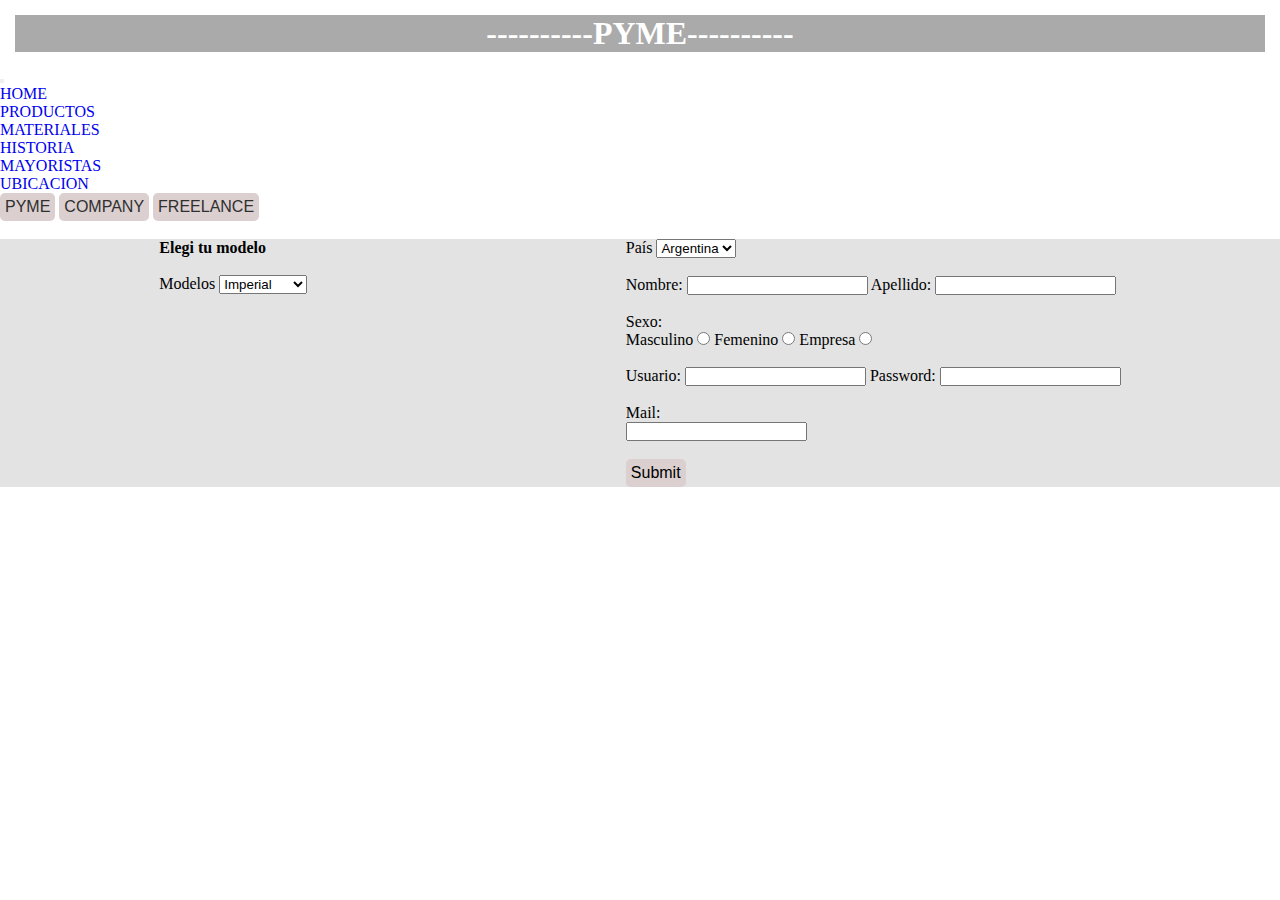
<file: pages/pyme.html>
<!DOCTYPE html>
<html lang="en">
<head>
    <meta charset="UTF-8">
    <meta http-equiv="X-UA-Compatible" content="IE=edge">
    <meta name="viewport" content="width=device-width, initial-scale=1.0">
    <!-- CSS only -->
    <link href="https://cdn.jsdelivr.net/npm/bootstrap@5.2.0/dist/css/bootstrap.min.css" rel="stylesheet" integrity="sha384-gH2yIJqKdNHPEq0n4Mqa/HGKIhSkIHeL5AyhkYV8i59U5AR6csBvApHHNl/vI1Bx" crossorigin="anonymous">
    <link rel="stylesheet" href="../styles/styles.css">
    <meta name="Description" content="Sitio de mates distintos materiales">
    <meta name="keywords" content="MATE, MATES, CALABAZA, BOMBILLA, YERBA, CUERO, TERMO">
    <title>PYME</title>
</head>
<body class="container">
    <!--Titulo de pagina-->
    <header class="text-bg-dark p-3">
        <h1 class="mateMundo"> ----------PYME----------</h1>
    </header>

  <nav class="navbar navbar-expand-lg bg-light">
      <div class="container-fluid">
        <a class="navbar-brand" href="#"></a>
        <button class="navbar-toggler" type="button" data-bs-toggle="collapse" data-bs-target="#navbarNav" aria-controls="navbarNav" aria-expanded="false" aria-label="Toggle navigation">
          <span class="navbar-toggler-icon"></span>
        </button>
        <div class="collapse navbar-collapse" id="navbarNav">
          <ul class="navbar-nav">
            <li class="nav-item">
              <a class="nav-link active" aria-current="page" href="../index.html">HOME</a>
            </li>
            <li class="nav-item">
              <a class="nav-link" href="./productos.html">PRODUCTOS</a>
            </li>
            <li class="nav-item">
              <a class="nav-link" href="./materiales.html">MATERIALES</a>
            </li>
            <li class="nav-item">
              <a class="nav-link" href="./historia.html">HISTORIA</a>
            </li>
            <li class="nav-item">
              <a class="nav-link" href="./mayoristas.html">MAYORISTAS</a>
            </li>
            <li class="nav-item">
              <a class="nav-link" href="./ubicacion.html">UBICACION</a>
            </li>
            <li class="nav-item">
              <a class="nav-link disabled"></a>
            </li>
          </ul>
        </div>
      </div>
    </nav>

    <main>
        <button class="btn">
          <a href="../pages/pyme.html" class="pyme">PYME</a>
        </button>
        <button class="btn">
          <a href="./company.html" class="company">COMPANY</a>
        </button>
        <button class="btn">
          <a href="./freelance.html" class="freelance">FREELANCE</a>
        </button>
        <br>
        <br>
        <section id="productos" class="border">
            <form>
                <h4>Elegi tu modelo</h4>
                <br>
            <label>Modelos</label>
            <select>
                <option>Imperial</option>
                <option>Calaza</option>
                <option>Algarrobo</option>
                <option>Huampa</option>
                <option>Torpedo</option>
                <option>Camionero</option>
            </select>
            <br>
            <br>
            </form>
            <form>
                <label>País</label>
                <select>
                    <option>Argentina</option>
                    <option>Uruguay</option>
                    <option>Brasil</option>
                    <option>Mexico</option>
                    <option>EEUU</option>
                    <option>España</option>
                </select>
                <br>
                <br>
                <label for="text">Nombre:</label>
                <input type="text">
                
                <label for="text">Apellido:</label>
                <input type="text">
                <br>
                <br>
                <label>Sexo:</label>
                <br>
                <label for="radio">Masculino</label>
                <input type="radio" name="sexo">
                <label for="radio">Femenino</label>
                <input type="radio" name="sexo">
                <label for="radio">Empresa</label>
                <input type="radio" name="sexo">
                <br>
                <br>
                <label for="text">Usuario:</label>
                <input type="text">
                <label for="password">Password:</label>
                <input type="password">
                <br>
                <br>
                <label for="email">Mail:</label>
                <br>
                <input type="email">
                <br>
                <br>
                <input type="submit" class="btn btn-warning">
            </form>
        </section>
      </main>

    <!-- JavaScript Bundle with Popper -->
<script src="https://cdn.jsdelivr.net/npm/bootstrap@5.2.0/dist/js/bootstrap.bundle.min.js" integrity="sha384-A3rJD856KowSb7dwlZdYEkO39Gagi7vIsF0jrRAoQmDKKtQBHUuLZ9AsSv4jD4Xa" crossorigin="anonymous"></script>
</body>
</html>
</file>
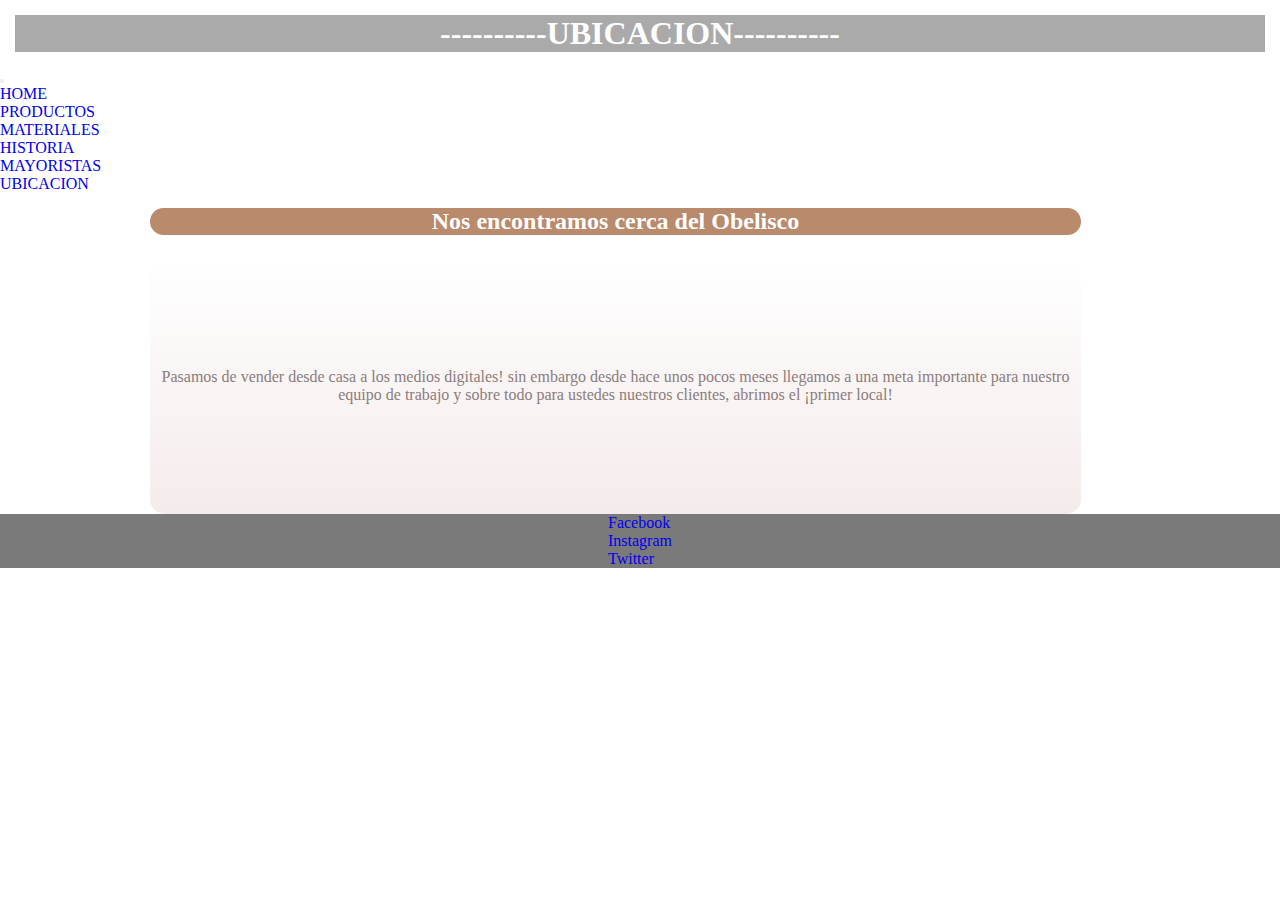
<file: pages/ubicacion.html>
<!DOCTYPE html>
<html lang="en">
<head>
    <meta charset="UTF-8">
    <meta http-equiv="X-UA-Compatible" content="IE=edge">
    <meta name="viewport" content="width=device-width, initial-scale=1.0">
    </html><!-- CSS only -->
    <link href="https://cdn.jsdelivr.net/npm/bootstrap@5.2.0/dist/css/bootstrap.min.css" rel="stylesheet" integrity="sha384-gH2yIJqKdNHPEq0n4Mqa/HGKIhSkIHeL5AyhkYV8i59U5AR6csBvApHHNl/vI1Bx" crossorigin="anonymous">
    <link rel="stylesheet" href="../styles/styles.css">
    <meta name="Description" content="Sitio de mates distintos materiales">
    <meta name="keywords" content="MATE, MATES, CALABAZA, BOMBILLA, YERBA, CUERO, TERMO">
    <title>Ubicacion</title>
</head>
<body class="container">
        <!--Titulo de pagina-->
        <header class="text-bg-dark p-3">
            <h1 class="mateMundo"> ----------UBICACION----------</h1>
        </header>


    <nav class="navbar navbar-expand-lg bg-light">
        <div class="container-fluid">
          <a class="navbar-brand" href="#"></a>
          <button class="navbar-toggler" type="button" data-bs-toggle="collapse" data-bs-target="#navbarNav" aria-controls="navbarNav" aria-expanded="false" aria-label="Toggle navigation">
            <span class="navbar-toggler-icon"></span>
          </button>
          <div class="collapse navbar-collapse" id="navbarNav">
            <ul class="navbar-nav">
              <li class="nav-item">
                <a class="nav-link active" aria-current="page" href="../index.html">HOME</a>
              </li>
              <li class="nav-item">
                <a class="nav-link" href="./productos.html">PRODUCTOS</a>
              </li>
              <li class="nav-item">
                <a class="nav-link" href="./materiales.html">MATERIALES</a>
              </li>
              <li class="nav-item">
                <a class="nav-link" href="./historia.html">HISTORIA</a>
              </li>
              <li class="nav-item">
                <a class="nav-link" href="./mayoristas.html">MAYORISTAS</a>
              </li>
              <li class="nav-item">
                <a class="nav-link" href="./ubicacion.html">UBICACION</a>
              </li>
              <li class="nav-item">
                <a class="nav-link disabled"></a>
              </li>
            </ul>
          </div>
        </div>
      </nav>

      <div id="fondoObelisco">
        <h2>Nos encontramos cerca del Obelisco</h2>
        <br>
        <P>Pasamos de vender desde casa a los medios digitales! sin embargo desde hace unos pocos meses llegamos a una meta importante para nuestro equipo de trabajo y sobre todo para ustedes nuestros clientes, abrimos el ¡primer local!</P>
    </div>
    <footer class="border">
        <ul>
            <li> <a href="https://www.facebook.com">Facebook</a>
            </li>
            <li> <a href="https://www.instagram.com">Instagram</a>
            </li>
            <li> <a href="https://www.twitter.com">Twitter</a>
            </li>
        </ul>
        </footer>


    <!-- JavaScript Bundle with Popper -->
<script src="https://cdn.jsdelivr.net/npm/bootstrap@5.2.0/dist/js/bootstrap.bundle.min.js" integrity="sha384-A3rJD856KowSb7dwlZdYEkO39Gagi7vIsF0jrRAoQmDKKtQBHUuLZ9AsSv4jD4Xa" crossorigin="anonymous"></script>
</body>
</html>
</file>
<file: styles/styles.css>
@charset "UTF-8";
.botonMixinF {
  background-color: rgb(0, 0, 255);
  border-radius: 15px;
  color: rgb(255, 255, 255);
  font-size: 12px;
}

.botonMixinI {
  background-color: rgb(182, 30, 106);
  border-radius: 15px;
  color: rgb(255, 255, 255);
  font-size: 12px;
}

.botonMixinW {
  background-color: rgb(0, 149, 0);
  border-radius: 15px;
  color: rgb(255, 255, 255);
  font-size: 12px;
}

h3 {
  color: rgb(0, 0, 0);
}

.article p {
  color: rgb(0, 0, 0);
}

.circleImg {
  margin-left: auto;
  margin-right: auto;
  margin-top: 9vh;
  width: 200px;
  height: 200px;
  background-image: url(../../img/IMG_2559.jpg);
  background-repeat: no-repeat;
  background-size: cover;
  border-radius: 50%;
  -webkit-animation-name: cambiarColor;
          animation-name: cambiarColor;
  -webkit-animation-duration: 5s;
          animation-duration: 5s;
  animation-direction: alternate-reverse;
}

@-webkit-keyframes cambiarColor {
  0% {
    opacity: 100%;
  }
  15% {
    opacity: 80%;
  }
  20% {
    opacity: 70%;
  }
  50% {
    transform: scale(1);
    opacity: 30%;
    transform: translateX(50%);
  }
  80% {
    opacity: 20%;
  }
  100% {
    transform: scale(0.9);
    transform: translateY(100%);
    opacity: 0%;
  }
}

@keyframes cambiarColor {
  0% {
    opacity: 100%;
  }
  15% {
    opacity: 80%;
  }
  20% {
    opacity: 70%;
  }
  50% {
    transform: scale(1);
    opacity: 30%;
    transform: translateX(50%);
  }
  80% {
    opacity: 20%;
  }
  100% {
    transform: scale(0.9);
    transform: translateY(100%);
    opacity: 0%;
  }
}
article h3 {
  -webkit-animation-name: desde;
          animation-name: desde;
  -webkit-animation-duration: 20s;
          animation-duration: 20s;
}

@-webkit-keyframes desde {
  0% {
    opacity: 0;
  }
  100% {
    opacity: 1;
  }
}

@keyframes desde {
  0% {
    opacity: 0;
  }
  100% {
    opacity: 1;
  }
}
#productos {
  display: flex;
  justify-content: space-around;
  flex-wrap: wrap;
}

#fondoObelisco {
  text-align: center;
  padding-left: 150px;
  padding-right: 150px;
  padding-top: 15px;
}

#fondoObelisco h2 {
  background-color: rgba(164, 103, 65, 0.772);
  color: rgb(255, 255, 255);
}

#fondoObelisco p {
  background-color: rgba(243, 243, 243, 0.772);
  padding-top: 110px;
  padding-bottom: 110px;
  color: rgb(140, 124, 124);
}

.artBuscados {
  display: flex;
  flex-direction: row;
  justify-content: center;
  align-items: center;
  background-color: rgba(0, 0, 0, 0.929);
  width: 100%;
  height: 100px;
  border-radius: 20px;
}
.artBuscados p {
  color: rgb(255, 255, 255);
}

main div section h3 {
  -webkit-animation-duration: 10s;
          animation-duration: 10s;
  -webkit-animation-name: aparecer;
          animation-name: aparecer;
  -webkit-animation-iteration-count: 1;
          animation-iteration-count: 1;
}

@-webkit-keyframes aparecer {
  0% {
    opacity: 0;
  }
  100% {
    opacity: 1;
  }
}

@keyframes aparecer {
  0% {
    opacity: 0;
  }
  100% {
    opacity: 1;
  }
}
.tamañoUno {
  background-color: rgb(186, 219, 207);
  margin-bottom: 15px;
  border-radius: 5px 5px;
}

.tamaños {
  text-decoration: none;
  color: rgb(0, 0, 0);
}

header {
  padding: 15px;
}
header h1 {
  display: flex;
  flex-direction: row;
  justify-content: center;
}

.mateMundo {
  color: rgb(255, 255, 255);
  background-color: rgb(170, 170, 170);
}

.card {
  width: 200px;
  height: 300px;
  border: 1px solid rgb(0, 0, 0);
  border-radius: 15px;
  background-color: rgb(255, 255, 255);
  margin-top: 10px;
  margin-bottom: 10px;
}

.imgCard {
  height: 85%;
  width: 100%;
}

.imagen {
  height: 100%;
  width: 100%;
}

.cuerpoUno h3 {
  display: flex;
  justify-content: center;
  font-size: 12px;
}

.cuerpoUno p {
  display: flex;
  justify-content: center;
  font-size: 13px;
  background-color: rgb(158, 158, 111);
}

.centerImg {
  display: flex;
  flex-direction: row;
  justify-content: center;
  padding-top: 10px;
  padding-bottom: 10px;
}

footer {
  display: flex;
  flex-direction: row;
  justify-content: center;
  background-color: rgb(122, 122, 122);
}

footer ul li {
  -webkit-text-decoration: dashed;
          text-decoration: dashed;
  -webkit-animation-name: footLink;
          animation-name: footLink;
  -webkit-animation-duration: 5s;
          animation-duration: 5s;
  -webkit-animation-timing-function: ease-in;
          animation-timing-function: ease-in;
  -webkit-animation-iteration-count: infinite;
          animation-iteration-count: infinite;
}

footer li:hover {
  width: 25px;
  transform: rotate(2deg);
}

@-webkit-keyframes footLink {
  0% {
    background-color: rgb(253, 253, 253);
  }
  25% {
    background-color: rgb(131, 131, 131);
  }
  50% {
    background-color: rgb(224, 224, 224);
  }
  90% {
    background-color: rgb(158, 149, 100);
  }
}

@keyframes footLink {
  0% {
    background-color: rgb(253, 253, 253);
  }
  25% {
    background-color: rgb(131, 131, 131);
  }
  50% {
    background-color: rgb(224, 224, 224);
  }
  90% {
    background-color: rgb(158, 149, 100);
  }
}
@media screen and (min-width: 768px) {
  #fondoObelisco h2 {
    border-radius: 15px;
    margin-bottom: 5px;
    width: 95%;
    transition: width 1.5s;
  }
  #fondoObelisco p {
    border-radius: 15px;
    background-image: linear-gradient(rgb(255, 255, 255), rgb(245, 235, 235));
    width: 95%;
    height: 95%;
    transition: width 1.5s;
  }
  #fondoObelisco h2:hover {
    width: 93%;
  }
  #fondoObelisco p:hover {
    width: 94%;
  }
}
.btn {
  padding: 5px;
  font-size: 16px;
  border: none;
  border-radius: 5px;
}

.btn {
  background-color: rgb(219, 207, 207);
  color: rgb(0, 0, 0);
}

#productos {
  background-color: rgb(227, 227, 227);
}
#productos .parrafoHistoria {
  text-align: center;
  font-size: 25px;
}

* {
  margin: 0;
  padding: 0;
  box-sizing: border-box;
  list-style: none;
  text-decoration: none;
}

.btn a {
  text-decoration: none;
  list-style: none;
  color: black;
}

.btn .pyme {
  color: rgb(47, 47, 47);
}

.btn .company {
  color: rgb(47, 47, 47);
}

.btn .freelance {
  color: rgb(47, 47, 47);
}/*# sourceMappingURL=styles.css.map */
</file>
